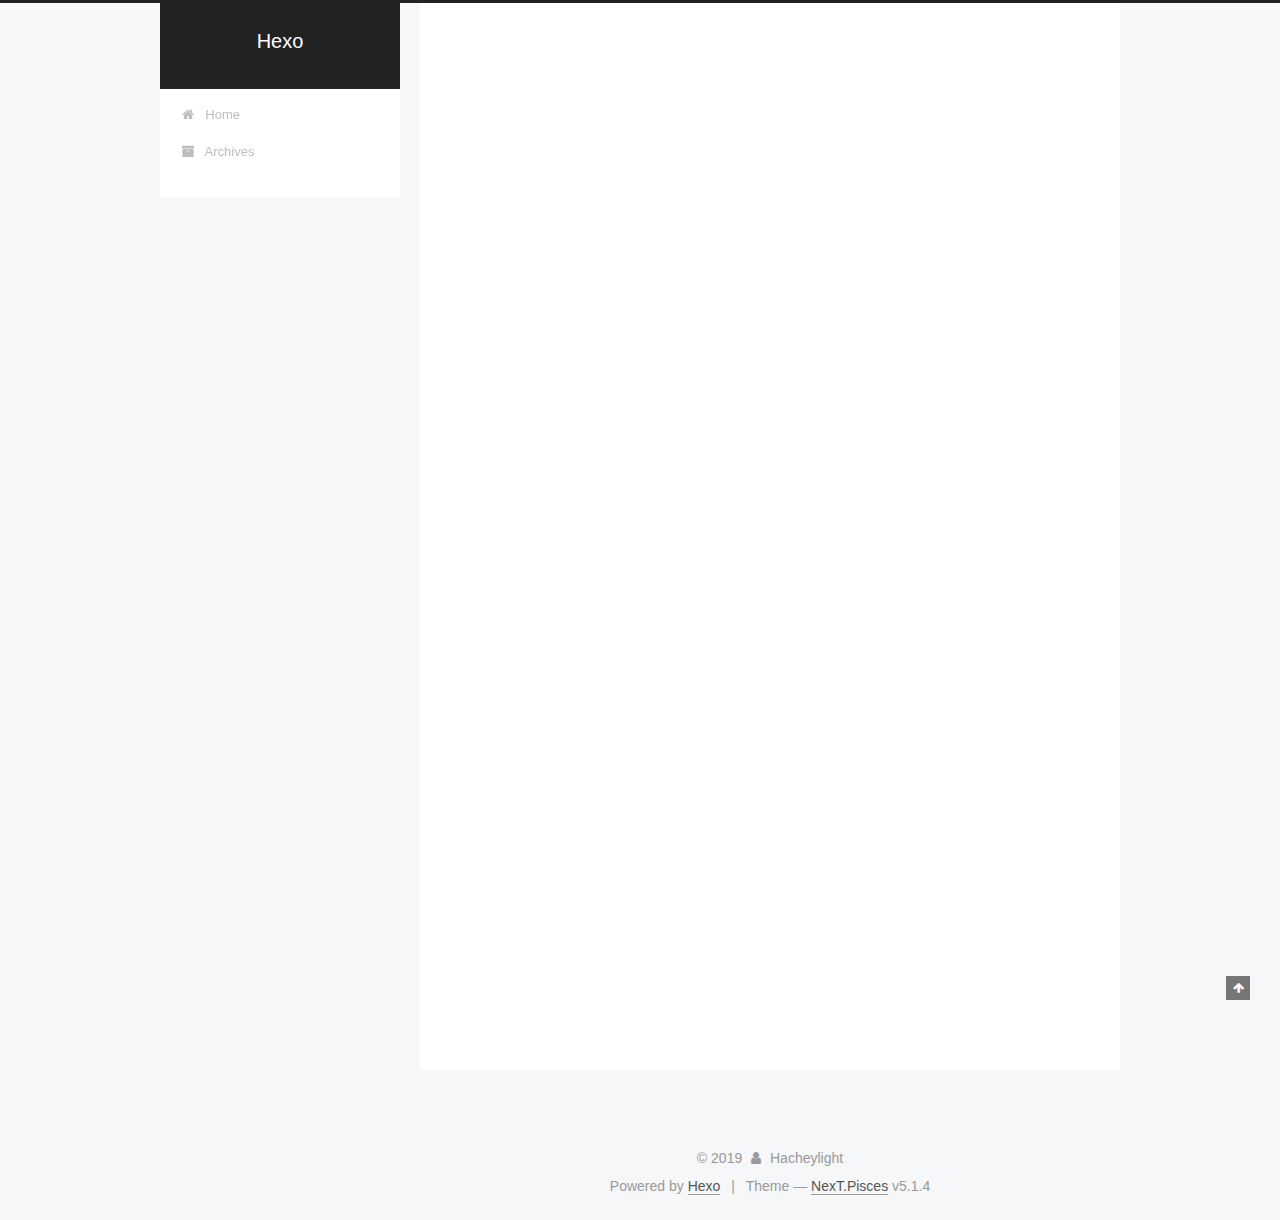
<file: index.html>
<!DOCTYPE html>



  


<html class="theme-next pisces use-motion" lang>
<head><meta name="generator" content="Hexo 3.9.0">
  <meta charset="UTF-8">
<meta http-equiv="X-UA-Compatible" content="IE=edge">
<meta name="viewport" content="width=device-width, initial-scale=1, maximum-scale=1">
<meta name="theme-color" content="#222">









<meta http-equiv="Cache-Control" content="no-transform">
<meta http-equiv="Cache-Control" content="no-siteapp">
















  
  
  <link href="/lib/fancybox/source/jquery.fancybox.css?v=2.1.5" rel="stylesheet" type="text/css">







<link href="/lib/font-awesome/css/font-awesome.min.css?v=4.6.2" rel="stylesheet" type="text/css">

<link href="/css/main.css?v=5.1.4" rel="stylesheet" type="text/css">


  <link rel="apple-touch-icon" sizes="180x180" href="/images/apple-touch-icon-next.png?v=5.1.4">


  <link rel="icon" type="image/png" sizes="32x32" href="/images/favicon-32x32-next.png?v=5.1.4">


  <link rel="icon" type="image/png" sizes="16x16" href="/images/favicon-16x16-next.png?v=5.1.4">


  <link rel="mask-icon" href="/images/logo.svg?v=5.1.4" color="#222">





  <meta name="keywords" content="Hexo, NexT">










<meta property="og:type" content="website">
<meta property="og:title" content="Hexo">
<meta property="og:url" content="http://yoursite.com/index.html">
<meta property="og:site_name" content="Hexo">
<meta property="og:locale" content="default">
<meta name="twitter:card" content="summary">
<meta name="twitter:title" content="Hexo">



<script type="text/javascript" id="hexo.configurations">
  var NexT = window.NexT || {};
  var CONFIG = {
    root: '/',
    scheme: 'Pisces',
    version: '5.1.4',
    sidebar: {"position":"left","display":"post","offset":12,"b2t":false,"scrollpercent":false,"onmobile":false},
    fancybox: true,
    tabs: true,
    motion: {"enable":true,"async":false,"transition":{"post_block":"fadeIn","post_header":"slideDownIn","post_body":"slideDownIn","coll_header":"slideLeftIn","sidebar":"slideUpIn"}},
    duoshuo: {
      userId: '0',
      author: 'Author'
    },
    algolia: {
      applicationID: '',
      apiKey: '',
      indexName: '',
      hits: {"per_page":10},
      labels: {"input_placeholder":"Search for Posts","hits_empty":"We didn't find any results for the search: ${query}","hits_stats":"${hits} results found in ${time} ms"}
    }
  };
</script>



  <link rel="canonical" href="http://yoursite.com/">





  <title>Hexo</title>
  








</head>

<body itemscope itemtype="http://schema.org/WebPage" lang="default">

  
  
    
  

  <div class="container sidebar-position-left 
  page-home">
    <div class="headband"></div>

    <header id="header" class="header" itemscope itemtype="http://schema.org/WPHeader">
      <div class="header-inner"><div class="site-brand-wrapper">
  <div class="site-meta ">
    

    <div class="custom-logo-site-title">
      <a href="/" class="brand" rel="start">
        <span class="logo-line-before"><i></i></span>
        <span class="site-title">Hexo</span>
        <span class="logo-line-after"><i></i></span>
      </a>
    </div>
      
        <p class="site-subtitle"></p>
      
  </div>

  <div class="site-nav-toggle">
    <button>
      <span class="btn-bar"></span>
      <span class="btn-bar"></span>
      <span class="btn-bar"></span>
    </button>
  </div>
</div>

<nav class="site-nav">
  

  
    <ul id="menu" class="menu">
      
        
        <li class="menu-item menu-item-home">
          <a href="/" rel="section">
            
              <i class="menu-item-icon fa fa-fw fa-home"></i> <br>
            
            Home
          </a>
        </li>
      
        
        <li class="menu-item menu-item-archives">
          <a href="/archives/" rel="section">
            
              <i class="menu-item-icon fa fa-fw fa-archive"></i> <br>
            
            Archives
          </a>
        </li>
      

      
    </ul>
  

  
</nav>



 </div>
    </header>

    <main id="main" class="main">
      <div class="main-inner">
        <div class="content-wrap">
          <div id="content" class="content">
            
  <section id="posts" class="posts-expand">
    
      

  

  
  
  

  <article class="post post-type-normal" itemscope itemtype="http://schema.org/Article">
  
  
  
  <div class="post-block">
    <link itemprop="mainEntityOfPage" href="http://yoursite.com/2019/07/15/hello-world/">

    <span hidden itemprop="author" itemscope itemtype="http://schema.org/Person">
      <meta itemprop="name" content="Hacheylight">
      <meta itemprop="description" content>
      <meta itemprop="image" content="/images/avatar.gif">
    </span>

    <span hidden itemprop="publisher" itemscope itemtype="http://schema.org/Organization">
      <meta itemprop="name" content="Hexo">
    </span>

    
      <header class="post-header">

        
        
          <h1 class="post-title" itemprop="name headline">
                
                <a class="post-title-link" href="/2019/07/15/hello-world/" itemprop="url">Hello World</a></h1>
        

        <div class="post-meta">
          <span class="post-time">
            
              <span class="post-meta-item-icon">
                <i class="fa fa-calendar-o"></i>
              </span>
              
                <span class="post-meta-item-text">Posted on</span>
              
              <time title="Post created" itemprop="dateCreated datePublished" datetime="2019-07-15T22:17:25+08:00">
                2019-07-15
              </time>
            

            

            
          </span>

          

          
            
          

          
          

          

          

          

        </div>
      </header>
    

    
    
    
    <div class="post-body" itemprop="articleBody">

      
      

      
        
          
            <p>Welcome to <a href="https://hexo.io/" target="_blank" rel="noopener">Hexo</a>! This is your very first post. Check <a href="https://hexo.io/docs/" target="_blank" rel="noopener">documentation</a> for more info. If you get any problems when using Hexo, you can find the answer in <a href="https://hexo.io/docs/troubleshooting.html" target="_blank" rel="noopener">troubleshooting</a> or you can ask me on <a href="https://github.com/hexojs/hexo/issues" target="_blank" rel="noopener">GitHub</a>.</p>
<h2 id="Quick-Start"><a href="#Quick-Start" class="headerlink" title="Quick Start"></a>Quick Start</h2><h3 id="Create-a-new-post"><a href="#Create-a-new-post" class="headerlink" title="Create a new post"></a>Create a new post</h3><figure class="highlight bash"><table><tr><td class="gutter"><pre><span class="line">1</span><br></pre></td><td class="code"><pre><span class="line">$ hexo new <span class="string">"My New Post"</span></span><br></pre></td></tr></table></figure>

<p>More info: <a href="https://hexo.io/docs/writing.html" target="_blank" rel="noopener">Writing</a></p>
<h3 id="Run-server"><a href="#Run-server" class="headerlink" title="Run server"></a>Run server</h3><figure class="highlight bash"><table><tr><td class="gutter"><pre><span class="line">1</span><br></pre></td><td class="code"><pre><span class="line">$ hexo server</span><br></pre></td></tr></table></figure>

<p>More info: <a href="https://hexo.io/docs/server.html" target="_blank" rel="noopener">Server</a></p>
<h3 id="Generate-static-files"><a href="#Generate-static-files" class="headerlink" title="Generate static files"></a>Generate static files</h3><figure class="highlight bash"><table><tr><td class="gutter"><pre><span class="line">1</span><br></pre></td><td class="code"><pre><span class="line">$ hexo generate</span><br></pre></td></tr></table></figure>

<p>More info: <a href="https://hexo.io/docs/generating.html" target="_blank" rel="noopener">Generating</a></p>
<h3 id="Deploy-to-remote-sites"><a href="#Deploy-to-remote-sites" class="headerlink" title="Deploy to remote sites"></a>Deploy to remote sites</h3><figure class="highlight bash"><table><tr><td class="gutter"><pre><span class="line">1</span><br></pre></td><td class="code"><pre><span class="line">$ hexo deploy</span><br></pre></td></tr></table></figure>

<p>More info: <a href="https://hexo.io/docs/deployment.html" target="_blank" rel="noopener">Deployment</a></p>

          
        
      
    </div>
    
    
    

    

    

    

    <footer class="post-footer">
      

      

      

      
      
        <div class="post-eof"></div>
      
    </footer>
  </div>
  
  
  
  </article>


    
  </section>

  


          </div>
          


          

        </div>
        
          
  
  <div class="sidebar-toggle">
    <div class="sidebar-toggle-line-wrap">
      <span class="sidebar-toggle-line sidebar-toggle-line-first"></span>
      <span class="sidebar-toggle-line sidebar-toggle-line-middle"></span>
      <span class="sidebar-toggle-line sidebar-toggle-line-last"></span>
    </div>
  </div>

  <aside id="sidebar" class="sidebar">
    
    <div class="sidebar-inner">

      

      

      <section class="site-overview-wrap sidebar-panel sidebar-panel-active">
        <div class="site-overview">
          <div class="site-author motion-element" itemprop="author" itemscope itemtype="http://schema.org/Person">
            
              <p class="site-author-name" itemprop="name">Hacheylight</p>
              <p class="site-description motion-element" itemprop="description"></p>
          </div>

          <nav class="site-state motion-element">

            
              <div class="site-state-item site-state-posts">
              
                <a href="/archives/">
              
                  <span class="site-state-item-count">1</span>
                  <span class="site-state-item-name">posts</span>
                </a>
              </div>
            

            

            

          </nav>

          

          

          
          

          
          

          

        </div>
      </section>

      

      

    </div>
  </aside>


        
      </div>
    </main>

    <footer id="footer" class="footer">
      <div class="footer-inner">
        <div class="copyright">&copy; <span itemprop="copyrightYear">2019</span>
  <span class="with-love">
    <i class="fa fa-user"></i>
  </span>
  <span class="author" itemprop="copyrightHolder">Hacheylight</span>

  
</div>


  <div class="powered-by">Powered by <a class="theme-link" target="_blank" href="https://hexo.io">Hexo</a></div>



  <span class="post-meta-divider">|</span>



  <div class="theme-info">Theme &mdash; <a class="theme-link" target="_blank" href="https://github.com/iissnan/hexo-theme-next">NexT.Pisces</a> v5.1.4</div>




        







        
      </div>
    </footer>

    
      <div class="back-to-top">
        <i class="fa fa-arrow-up"></i>
        
      </div>
    

    

  </div>

  

<script type="text/javascript">
  if (Object.prototype.toString.call(window.Promise) !== '[object Function]') {
    window.Promise = null;
  }
</script>









  












  
  
    <script type="text/javascript" src="/lib/jquery/index.js?v=2.1.3"></script>
  

  
  
    <script type="text/javascript" src="/lib/fastclick/lib/fastclick.min.js?v=1.0.6"></script>
  

  
  
    <script type="text/javascript" src="/lib/jquery_lazyload/jquery.lazyload.js?v=1.9.7"></script>
  

  
  
    <script type="text/javascript" src="/lib/velocity/velocity.min.js?v=1.2.1"></script>
  

  
  
    <script type="text/javascript" src="/lib/velocity/velocity.ui.min.js?v=1.2.1"></script>
  

  
  
    <script type="text/javascript" src="/lib/fancybox/source/jquery.fancybox.pack.js?v=2.1.5"></script>
  


  


  <script type="text/javascript" src="/js/src/utils.js?v=5.1.4"></script>

  <script type="text/javascript" src="/js/src/motion.js?v=5.1.4"></script>



  
  


  <script type="text/javascript" src="/js/src/affix.js?v=5.1.4"></script>

  <script type="text/javascript" src="/js/src/schemes/pisces.js?v=5.1.4"></script>



  

  


  <script type="text/javascript" src="/js/src/bootstrap.js?v=5.1.4"></script>



  


  




	





  





  












  





  

  

  

  
  

  

  

  

</body>
</html>
</file>
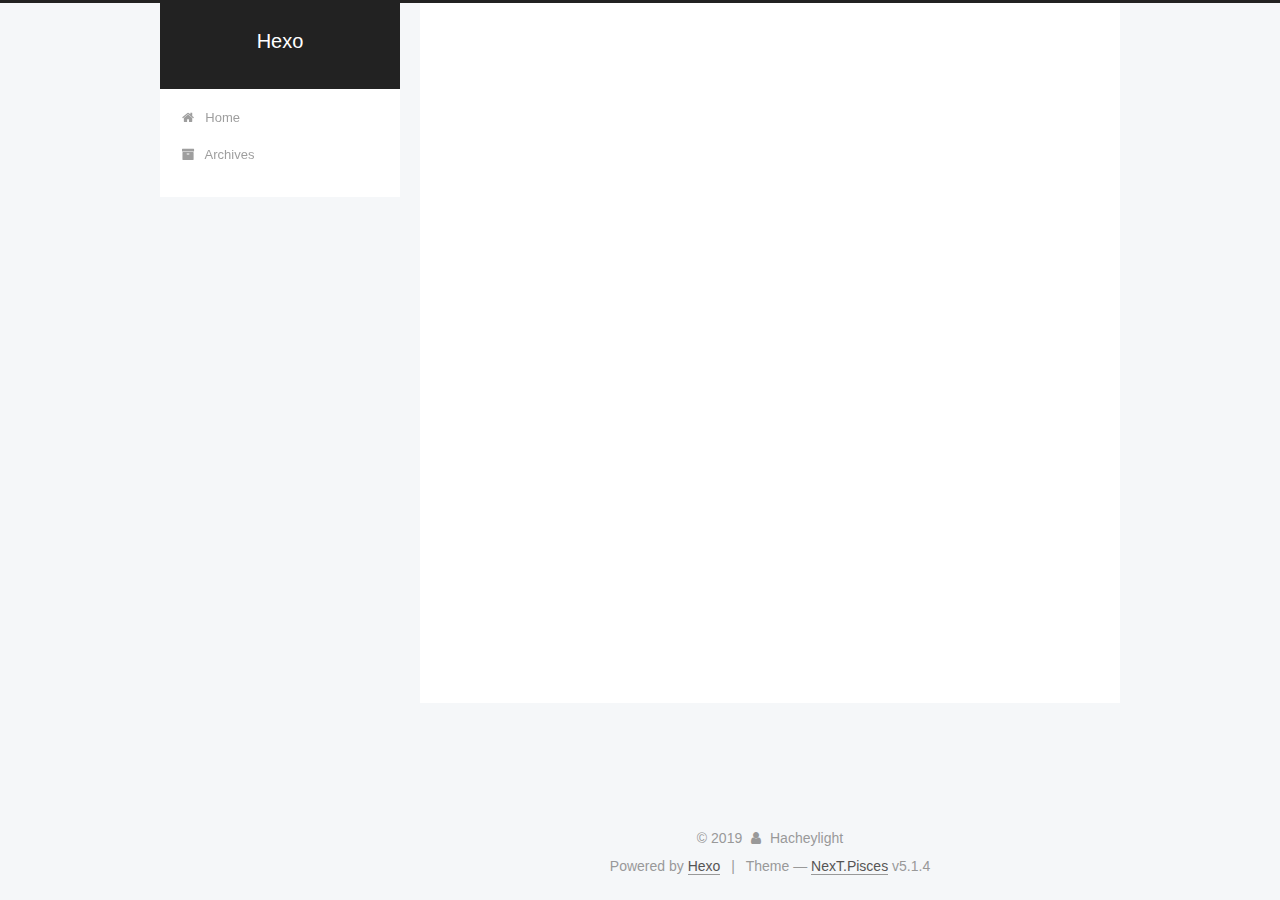
<file: archives/index.html>
<!DOCTYPE html>



  


<html class="theme-next pisces use-motion" lang>
<head><meta name="generator" content="Hexo 3.9.0">
  <meta charset="UTF-8">
<meta http-equiv="X-UA-Compatible" content="IE=edge">
<meta name="viewport" content="width=device-width, initial-scale=1, maximum-scale=1">
<meta name="theme-color" content="#222">









<meta http-equiv="Cache-Control" content="no-transform">
<meta http-equiv="Cache-Control" content="no-siteapp">
















  
  
  <link href="/lib/fancybox/source/jquery.fancybox.css?v=2.1.5" rel="stylesheet" type="text/css">







<link href="/lib/font-awesome/css/font-awesome.min.css?v=4.6.2" rel="stylesheet" type="text/css">

<link href="/css/main.css?v=5.1.4" rel="stylesheet" type="text/css">


  <link rel="apple-touch-icon" sizes="180x180" href="/images/apple-touch-icon-next.png?v=5.1.4">


  <link rel="icon" type="image/png" sizes="32x32" href="/images/favicon-32x32-next.png?v=5.1.4">


  <link rel="icon" type="image/png" sizes="16x16" href="/images/favicon-16x16-next.png?v=5.1.4">


  <link rel="mask-icon" href="/images/logo.svg?v=5.1.4" color="#222">





  <meta name="keywords" content="Hexo, NexT">










<meta property="og:type" content="website">
<meta property="og:title" content="Hexo">
<meta property="og:url" content="http://yoursite.com/archives/index.html">
<meta property="og:site_name" content="Hexo">
<meta property="og:locale" content="default">
<meta name="twitter:card" content="summary">
<meta name="twitter:title" content="Hexo">



<script type="text/javascript" id="hexo.configurations">
  var NexT = window.NexT || {};
  var CONFIG = {
    root: '/',
    scheme: 'Pisces',
    version: '5.1.4',
    sidebar: {"position":"left","display":"post","offset":12,"b2t":false,"scrollpercent":false,"onmobile":false},
    fancybox: true,
    tabs: true,
    motion: {"enable":true,"async":false,"transition":{"post_block":"fadeIn","post_header":"slideDownIn","post_body":"slideDownIn","coll_header":"slideLeftIn","sidebar":"slideUpIn"}},
    duoshuo: {
      userId: '0',
      author: 'Author'
    },
    algolia: {
      applicationID: '',
      apiKey: '',
      indexName: '',
      hits: {"per_page":10},
      labels: {"input_placeholder":"Search for Posts","hits_empty":"We didn't find any results for the search: ${query}","hits_stats":"${hits} results found in ${time} ms"}
    }
  };
</script>



  <link rel="canonical" href="http://yoursite.com/archives/">





  <title>Archive | Hexo</title>
  








</head>

<body itemscope itemtype="http://schema.org/WebPage" lang="default">

  
  
    
  

  <div class="container sidebar-position-left page-archive">
    <div class="headband"></div>

    <header id="header" class="header" itemscope itemtype="http://schema.org/WPHeader">
      <div class="header-inner"><div class="site-brand-wrapper">
  <div class="site-meta ">
    

    <div class="custom-logo-site-title">
      <a href="/" class="brand" rel="start">
        <span class="logo-line-before"><i></i></span>
        <span class="site-title">Hexo</span>
        <span class="logo-line-after"><i></i></span>
      </a>
    </div>
      
        <p class="site-subtitle"></p>
      
  </div>

  <div class="site-nav-toggle">
    <button>
      <span class="btn-bar"></span>
      <span class="btn-bar"></span>
      <span class="btn-bar"></span>
    </button>
  </div>
</div>

<nav class="site-nav">
  

  
    <ul id="menu" class="menu">
      
        
        <li class="menu-item menu-item-home">
          <a href="/" rel="section">
            
              <i class="menu-item-icon fa fa-fw fa-home"></i> <br>
            
            Home
          </a>
        </li>
      
        
        <li class="menu-item menu-item-archives">
          <a href="/archives/" rel="section">
            
              <i class="menu-item-icon fa fa-fw fa-archive"></i> <br>
            
            Archives
          </a>
        </li>
      

      
    </ul>
  

  
</nav>



 </div>
    </header>

    <main id="main" class="main">
      <div class="main-inner">
        <div class="content-wrap">
          <div id="content" class="content">
            

  
  
  
  <div class="post-block archive">
    <div id="posts" class="posts-collapse">
      <span class="archive-move-on"></span>

      <span class="archive-page-counter">
        
        
        
          
        
        Um..! 1 post. Keep on posting.
      </span>

      

        
        
        

        
          
          <div class="collection-title">
            <h1 class="archive-year" id="archive-year-2019">2019</h1>
          </div>
        
        

        

  <article class="post post-type-normal" itemscope itemtype="http://schema.org/Article">
    <header class="post-header">

      <h2 class="post-title">
        
            <a class="post-title-link" href="/2019/07/15/hello-world/" itemprop="url">
              
                <span itemprop="name">Hello World</span>
              
            </a>
        
      </h2>

      <div class="post-meta">
        <time class="post-time" itemprop="dateCreated" datetime="2019-07-15T22:17:25+08:00" content="2019-07-15">
          07-15
        </time>
      </div>

    </header>
  </article>



      

    </div>
  </div>
  
  
  

  



          </div>
          


          

        </div>
        
          
  
  <div class="sidebar-toggle">
    <div class="sidebar-toggle-line-wrap">
      <span class="sidebar-toggle-line sidebar-toggle-line-first"></span>
      <span class="sidebar-toggle-line sidebar-toggle-line-middle"></span>
      <span class="sidebar-toggle-line sidebar-toggle-line-last"></span>
    </div>
  </div>

  <aside id="sidebar" class="sidebar">
    
    <div class="sidebar-inner">

      

      

      <section class="site-overview-wrap sidebar-panel sidebar-panel-active">
        <div class="site-overview">
          <div class="site-author motion-element" itemprop="author" itemscope itemtype="http://schema.org/Person">
            
              <p class="site-author-name" itemprop="name">Hacheylight</p>
              <p class="site-description motion-element" itemprop="description"></p>
          </div>

          <nav class="site-state motion-element">

            
              <div class="site-state-item site-state-posts">
              
                <a href="/archives/">
              
                  <span class="site-state-item-count">1</span>
                  <span class="site-state-item-name">posts</span>
                </a>
              </div>
            

            

            

          </nav>

          

          

          
          

          
          

          

        </div>
      </section>

      

      

    </div>
  </aside>


        
      </div>
    </main>

    <footer id="footer" class="footer">
      <div class="footer-inner">
        <div class="copyright">&copy; <span itemprop="copyrightYear">2019</span>
  <span class="with-love">
    <i class="fa fa-user"></i>
  </span>
  <span class="author" itemprop="copyrightHolder">Hacheylight</span>

  
</div>


  <div class="powered-by">Powered by <a class="theme-link" target="_blank" href="https://hexo.io">Hexo</a></div>



  <span class="post-meta-divider">|</span>



  <div class="theme-info">Theme &mdash; <a class="theme-link" target="_blank" href="https://github.com/iissnan/hexo-theme-next">NexT.Pisces</a> v5.1.4</div>




        







        
      </div>
    </footer>

    
      <div class="back-to-top">
        <i class="fa fa-arrow-up"></i>
        
      </div>
    

    

  </div>

  

<script type="text/javascript">
  if (Object.prototype.toString.call(window.Promise) !== '[object Function]') {
    window.Promise = null;
  }
</script>









  












  
  
    <script type="text/javascript" src="/lib/jquery/index.js?v=2.1.3"></script>
  

  
  
    <script type="text/javascript" src="/lib/fastclick/lib/fastclick.min.js?v=1.0.6"></script>
  

  
  
    <script type="text/javascript" src="/lib/jquery_lazyload/jquery.lazyload.js?v=1.9.7"></script>
  

  
  
    <script type="text/javascript" src="/lib/velocity/velocity.min.js?v=1.2.1"></script>
  

  
  
    <script type="text/javascript" src="/lib/velocity/velocity.ui.min.js?v=1.2.1"></script>
  

  
  
    <script type="text/javascript" src="/lib/fancybox/source/jquery.fancybox.pack.js?v=2.1.5"></script>
  


  


  <script type="text/javascript" src="/js/src/utils.js?v=5.1.4"></script>

  <script type="text/javascript" src="/js/src/motion.js?v=5.1.4"></script>



  
  


  <script type="text/javascript" src="/js/src/affix.js?v=5.1.4"></script>

  <script type="text/javascript" src="/js/src/schemes/pisces.js?v=5.1.4"></script>



  

  


  <script type="text/javascript" src="/js/src/bootstrap.js?v=5.1.4"></script>



  


  




	





  





  












  





  

  

  

  
  

  

  

  

</body>
</html>
</file>
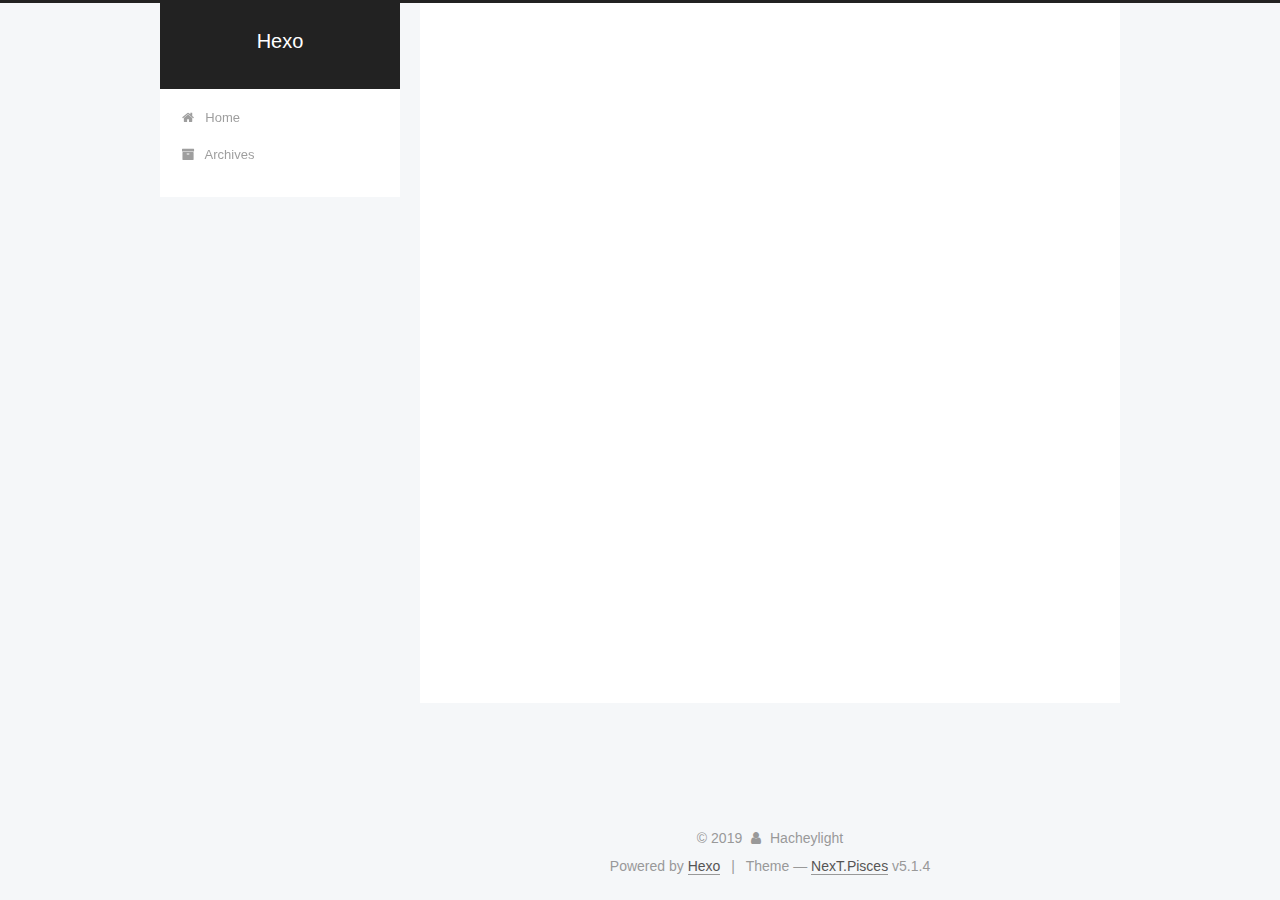
<file: categories/index.html>
<!DOCTYPE html>



  


<html class="theme-next pisces use-motion" lang>
<head><meta name="generator" content="Hexo 3.9.0">
  <meta charset="UTF-8">
<meta http-equiv="X-UA-Compatible" content="IE=edge">
<meta name="viewport" content="width=device-width, initial-scale=1, maximum-scale=1">
<meta name="theme-color" content="#222">









<meta http-equiv="Cache-Control" content="no-transform">
<meta http-equiv="Cache-Control" content="no-siteapp">
















  
  
  <link href="/lib/fancybox/source/jquery.fancybox.css?v=2.1.5" rel="stylesheet" type="text/css">







<link href="/lib/font-awesome/css/font-awesome.min.css?v=4.6.2" rel="stylesheet" type="text/css">

<link href="/css/main.css?v=5.1.4" rel="stylesheet" type="text/css">


  <link rel="apple-touch-icon" sizes="180x180" href="/images/apple-touch-icon-next.png?v=5.1.4">


  <link rel="icon" type="image/png" sizes="32x32" href="/images/favicon-32x32-next.png?v=5.1.4">


  <link rel="icon" type="image/png" sizes="16x16" href="/images/favicon-16x16-next.png?v=5.1.4">


  <link rel="mask-icon" href="/images/logo.svg?v=5.1.4" color="#222">





  <meta name="keywords" content="Hexo, NexT">










<meta property="og:type" content="website">
<meta property="og:title" content="分类">
<meta property="og:url" content="http://yoursite.com/categories/index.html">
<meta property="og:site_name" content="Hexo">
<meta property="og:locale" content="default">
<meta property="og:updated_time" content="2019-07-15T14:32:45.981Z">
<meta name="twitter:card" content="summary">
<meta name="twitter:title" content="分类">



<script type="text/javascript" id="hexo.configurations">
  var NexT = window.NexT || {};
  var CONFIG = {
    root: '/',
    scheme: 'Pisces',
    version: '5.1.4',
    sidebar: {"position":"left","display":"post","offset":12,"b2t":false,"scrollpercent":false,"onmobile":false},
    fancybox: true,
    tabs: true,
    motion: {"enable":true,"async":false,"transition":{"post_block":"fadeIn","post_header":"slideDownIn","post_body":"slideDownIn","coll_header":"slideLeftIn","sidebar":"slideUpIn"}},
    duoshuo: {
      userId: '0',
      author: 'Author'
    },
    algolia: {
      applicationID: '',
      apiKey: '',
      indexName: '',
      hits: {"per_page":10},
      labels: {"input_placeholder":"Search for Posts","hits_empty":"We didn't find any results for the search: ${query}","hits_stats":"${hits} results found in ${time} ms"}
    }
  };
</script>



  <link rel="canonical" href="http://yoursite.com/categories/">





  <title>分类 | Hexo</title>
  








</head>

<body itemscope itemtype="http://schema.org/WebPage" lang="default">

  
  
    
  

  <div class="container sidebar-position-left page-post-detail">
    <div class="headband"></div>

    <header id="header" class="header" itemscope itemtype="http://schema.org/WPHeader">
      <div class="header-inner"><div class="site-brand-wrapper">
  <div class="site-meta ">
    

    <div class="custom-logo-site-title">
      <a href="/" class="brand" rel="start">
        <span class="logo-line-before"><i></i></span>
        <span class="site-title">Hexo</span>
        <span class="logo-line-after"><i></i></span>
      </a>
    </div>
      
        <p class="site-subtitle"></p>
      
  </div>

  <div class="site-nav-toggle">
    <button>
      <span class="btn-bar"></span>
      <span class="btn-bar"></span>
      <span class="btn-bar"></span>
    </button>
  </div>
</div>

<nav class="site-nav">
  

  
    <ul id="menu" class="menu">
      
        
        <li class="menu-item menu-item-home">
          <a href="/" rel="section">
            
              <i class="menu-item-icon fa fa-fw fa-home"></i> <br>
            
            Home
          </a>
        </li>
      
        
        <li class="menu-item menu-item-archives">
          <a href="/archives/" rel="section">
            
              <i class="menu-item-icon fa fa-fw fa-archive"></i> <br>
            
            Archives
          </a>
        </li>
      

      
    </ul>
  

  
</nav>



 </div>
    </header>

    <main id="main" class="main">
      <div class="main-inner">
        <div class="content-wrap">
          <div id="content" class="content">
            

  <div id="posts" class="posts-expand">
    
    
    
    <div class="post-block page">
      <header class="post-header">

	<h1 class="post-title" itemprop="name headline">分类</h1>



</header>

      
      
      
      <div class="post-body">
        
        
          <div class="category-all-page">
            <div class="category-all-title">
                No categories
            </div>
            <div class="category-all">
              
            </div>
          </div>
        
      </div>
      
      
      
    </div>
    
    
    
  </div>


          </div>
          


          

        </div>
        
          
  
  <div class="sidebar-toggle">
    <div class="sidebar-toggle-line-wrap">
      <span class="sidebar-toggle-line sidebar-toggle-line-first"></span>
      <span class="sidebar-toggle-line sidebar-toggle-line-middle"></span>
      <span class="sidebar-toggle-line sidebar-toggle-line-last"></span>
    </div>
  </div>

  <aside id="sidebar" class="sidebar">
    
    <div class="sidebar-inner">

      

      

      <section class="site-overview-wrap sidebar-panel sidebar-panel-active">
        <div class="site-overview">
          <div class="site-author motion-element" itemprop="author" itemscope itemtype="http://schema.org/Person">
            
              <p class="site-author-name" itemprop="name">Hacheylight</p>
              <p class="site-description motion-element" itemprop="description"></p>
          </div>

          <nav class="site-state motion-element">

            
              <div class="site-state-item site-state-posts">
              
                <a href="/archives/">
              
                  <span class="site-state-item-count">1</span>
                  <span class="site-state-item-name">posts</span>
                </a>
              </div>
            

            

            

          </nav>

          

          

          
          

          
          

          

        </div>
      </section>

      

      

    </div>
  </aside>


        
      </div>
    </main>

    <footer id="footer" class="footer">
      <div class="footer-inner">
        <div class="copyright">&copy; <span itemprop="copyrightYear">2019</span>
  <span class="with-love">
    <i class="fa fa-user"></i>
  </span>
  <span class="author" itemprop="copyrightHolder">Hacheylight</span>

  
</div>


  <div class="powered-by">Powered by <a class="theme-link" target="_blank" href="https://hexo.io">Hexo</a></div>



  <span class="post-meta-divider">|</span>



  <div class="theme-info">Theme &mdash; <a class="theme-link" target="_blank" href="https://github.com/iissnan/hexo-theme-next">NexT.Pisces</a> v5.1.4</div>




        







        
      </div>
    </footer>

    
      <div class="back-to-top">
        <i class="fa fa-arrow-up"></i>
        
      </div>
    

    

  </div>

  

<script type="text/javascript">
  if (Object.prototype.toString.call(window.Promise) !== '[object Function]') {
    window.Promise = null;
  }
</script>









  












  
  
    <script type="text/javascript" src="/lib/jquery/index.js?v=2.1.3"></script>
  

  
  
    <script type="text/javascript" src="/lib/fastclick/lib/fastclick.min.js?v=1.0.6"></script>
  

  
  
    <script type="text/javascript" src="/lib/jquery_lazyload/jquery.lazyload.js?v=1.9.7"></script>
  

  
  
    <script type="text/javascript" src="/lib/velocity/velocity.min.js?v=1.2.1"></script>
  

  
  
    <script type="text/javascript" src="/lib/velocity/velocity.ui.min.js?v=1.2.1"></script>
  

  
  
    <script type="text/javascript" src="/lib/fancybox/source/jquery.fancybox.pack.js?v=2.1.5"></script>
  


  


  <script type="text/javascript" src="/js/src/utils.js?v=5.1.4"></script>

  <script type="text/javascript" src="/js/src/motion.js?v=5.1.4"></script>



  
  


  <script type="text/javascript" src="/js/src/affix.js?v=5.1.4"></script>

  <script type="text/javascript" src="/js/src/schemes/pisces.js?v=5.1.4"></script>



  
  <script type="text/javascript" src="/js/src/scrollspy.js?v=5.1.4"></script>
<script type="text/javascript" src="/js/src/post-details.js?v=5.1.4"></script>



  


  <script type="text/javascript" src="/js/src/bootstrap.js?v=5.1.4"></script>



  


  




	





  





  












  





  

  

  

  
  

  

  

  

</body>
</html>
</file>
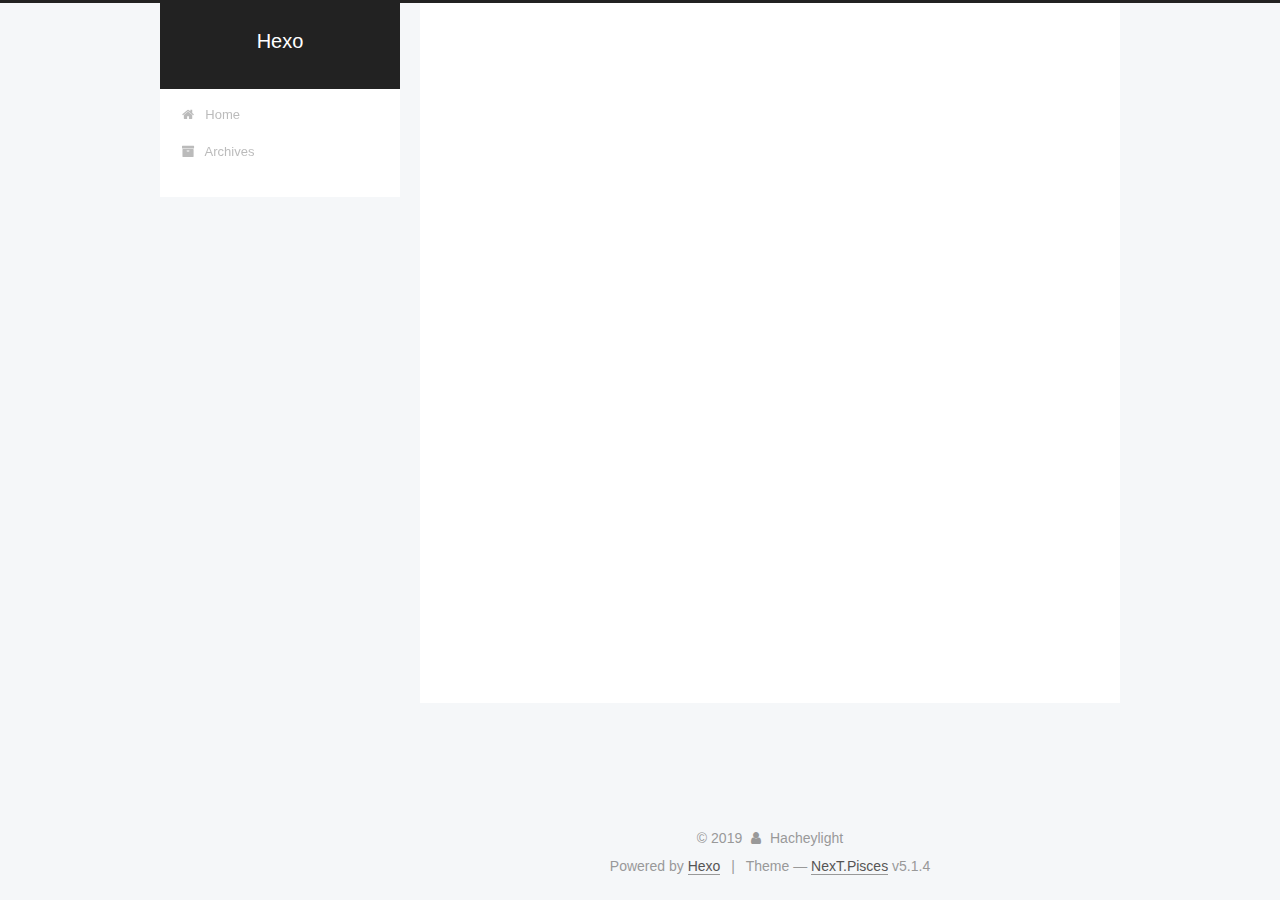
<file: tags/index.html>
<!DOCTYPE html>



  


<html class="theme-next pisces use-motion" lang>
<head><meta name="generator" content="Hexo 3.9.0">
  <meta charset="UTF-8">
<meta http-equiv="X-UA-Compatible" content="IE=edge">
<meta name="viewport" content="width=device-width, initial-scale=1, maximum-scale=1">
<meta name="theme-color" content="#222">









<meta http-equiv="Cache-Control" content="no-transform">
<meta http-equiv="Cache-Control" content="no-siteapp">
















  
  
  <link href="/lib/fancybox/source/jquery.fancybox.css?v=2.1.5" rel="stylesheet" type="text/css">







<link href="/lib/font-awesome/css/font-awesome.min.css?v=4.6.2" rel="stylesheet" type="text/css">

<link href="/css/main.css?v=5.1.4" rel="stylesheet" type="text/css">


  <link rel="apple-touch-icon" sizes="180x180" href="/images/apple-touch-icon-next.png?v=5.1.4">


  <link rel="icon" type="image/png" sizes="32x32" href="/images/favicon-32x32-next.png?v=5.1.4">


  <link rel="icon" type="image/png" sizes="16x16" href="/images/favicon-16x16-next.png?v=5.1.4">


  <link rel="mask-icon" href="/images/logo.svg?v=5.1.4" color="#222">





  <meta name="keywords" content="Hexo, NexT">










<meta property="og:type" content="website">
<meta property="og:title" content="分类">
<meta property="og:url" content="http://yoursite.com/tags/index.html">
<meta property="og:site_name" content="Hexo">
<meta property="og:locale" content="default">
<meta property="og:updated_time" content="2019-07-15T14:34:31.060Z">
<meta name="twitter:card" content="summary">
<meta name="twitter:title" content="分类">



<script type="text/javascript" id="hexo.configurations">
  var NexT = window.NexT || {};
  var CONFIG = {
    root: '/',
    scheme: 'Pisces',
    version: '5.1.4',
    sidebar: {"position":"left","display":"post","offset":12,"b2t":false,"scrollpercent":false,"onmobile":false},
    fancybox: true,
    tabs: true,
    motion: {"enable":true,"async":false,"transition":{"post_block":"fadeIn","post_header":"slideDownIn","post_body":"slideDownIn","coll_header":"slideLeftIn","sidebar":"slideUpIn"}},
    duoshuo: {
      userId: '0',
      author: 'Author'
    },
    algolia: {
      applicationID: '',
      apiKey: '',
      indexName: '',
      hits: {"per_page":10},
      labels: {"input_placeholder":"Search for Posts","hits_empty":"We didn't find any results for the search: ${query}","hits_stats":"${hits} results found in ${time} ms"}
    }
  };
</script>



  <link rel="canonical" href="http://yoursite.com/tags/">





  <title>分类 | Hexo</title>
  








</head>

<body itemscope itemtype="http://schema.org/WebPage" lang="default">

  
  
    
  

  <div class="container sidebar-position-left page-post-detail">
    <div class="headband"></div>

    <header id="header" class="header" itemscope itemtype="http://schema.org/WPHeader">
      <div class="header-inner"><div class="site-brand-wrapper">
  <div class="site-meta ">
    

    <div class="custom-logo-site-title">
      <a href="/" class="brand" rel="start">
        <span class="logo-line-before"><i></i></span>
        <span class="site-title">Hexo</span>
        <span class="logo-line-after"><i></i></span>
      </a>
    </div>
      
        <p class="site-subtitle"></p>
      
  </div>

  <div class="site-nav-toggle">
    <button>
      <span class="btn-bar"></span>
      <span class="btn-bar"></span>
      <span class="btn-bar"></span>
    </button>
  </div>
</div>

<nav class="site-nav">
  

  
    <ul id="menu" class="menu">
      
        
        <li class="menu-item menu-item-home">
          <a href="/" rel="section">
            
              <i class="menu-item-icon fa fa-fw fa-home"></i> <br>
            
            Home
          </a>
        </li>
      
        
        <li class="menu-item menu-item-archives">
          <a href="/archives/" rel="section">
            
              <i class="menu-item-icon fa fa-fw fa-archive"></i> <br>
            
            Archives
          </a>
        </li>
      

      
    </ul>
  

  
</nav>



 </div>
    </header>

    <main id="main" class="main">
      <div class="main-inner">
        <div class="content-wrap">
          <div id="content" class="content">
            

  <div id="posts" class="posts-expand">
    
    
    
    <div class="post-block page">
      <header class="post-header">

	<h1 class="post-title" itemprop="name headline">分类</h1>



</header>

      
      
      
      <div class="post-body">
        
        
          <div class="category-all-page">
            <div class="category-all-title">
                No categories
            </div>
            <div class="category-all">
              
            </div>
          </div>
        
      </div>
      
      
      
    </div>
    
    
    
  </div>


          </div>
          


          

        </div>
        
          
  
  <div class="sidebar-toggle">
    <div class="sidebar-toggle-line-wrap">
      <span class="sidebar-toggle-line sidebar-toggle-line-first"></span>
      <span class="sidebar-toggle-line sidebar-toggle-line-middle"></span>
      <span class="sidebar-toggle-line sidebar-toggle-line-last"></span>
    </div>
  </div>

  <aside id="sidebar" class="sidebar">
    
    <div class="sidebar-inner">

      

      

      <section class="site-overview-wrap sidebar-panel sidebar-panel-active">
        <div class="site-overview">
          <div class="site-author motion-element" itemprop="author" itemscope itemtype="http://schema.org/Person">
            
              <p class="site-author-name" itemprop="name">Hacheylight</p>
              <p class="site-description motion-element" itemprop="description"></p>
          </div>

          <nav class="site-state motion-element">

            
              <div class="site-state-item site-state-posts">
              
                <a href="/archives/">
              
                  <span class="site-state-item-count">1</span>
                  <span class="site-state-item-name">posts</span>
                </a>
              </div>
            

            

            

          </nav>

          

          

          
          

          
          

          

        </div>
      </section>

      

      

    </div>
  </aside>


        
      </div>
    </main>

    <footer id="footer" class="footer">
      <div class="footer-inner">
        <div class="copyright">&copy; <span itemprop="copyrightYear">2019</span>
  <span class="with-love">
    <i class="fa fa-user"></i>
  </span>
  <span class="author" itemprop="copyrightHolder">Hacheylight</span>

  
</div>


  <div class="powered-by">Powered by <a class="theme-link" target="_blank" href="https://hexo.io">Hexo</a></div>



  <span class="post-meta-divider">|</span>



  <div class="theme-info">Theme &mdash; <a class="theme-link" target="_blank" href="https://github.com/iissnan/hexo-theme-next">NexT.Pisces</a> v5.1.4</div>




        







        
      </div>
    </footer>

    
      <div class="back-to-top">
        <i class="fa fa-arrow-up"></i>
        
      </div>
    

    

  </div>

  

<script type="text/javascript">
  if (Object.prototype.toString.call(window.Promise) !== '[object Function]') {
    window.Promise = null;
  }
</script>









  












  
  
    <script type="text/javascript" src="/lib/jquery/index.js?v=2.1.3"></script>
  

  
  
    <script type="text/javascript" src="/lib/fastclick/lib/fastclick.min.js?v=1.0.6"></script>
  

  
  
    <script type="text/javascript" src="/lib/jquery_lazyload/jquery.lazyload.js?v=1.9.7"></script>
  

  
  
    <script type="text/javascript" src="/lib/velocity/velocity.min.js?v=1.2.1"></script>
  

  
  
    <script type="text/javascript" src="/lib/velocity/velocity.ui.min.js?v=1.2.1"></script>
  

  
  
    <script type="text/javascript" src="/lib/fancybox/source/jquery.fancybox.pack.js?v=2.1.5"></script>
  


  


  <script type="text/javascript" src="/js/src/utils.js?v=5.1.4"></script>

  <script type="text/javascript" src="/js/src/motion.js?v=5.1.4"></script>



  
  


  <script type="text/javascript" src="/js/src/affix.js?v=5.1.4"></script>

  <script type="text/javascript" src="/js/src/schemes/pisces.js?v=5.1.4"></script>



  
  <script type="text/javascript" src="/js/src/scrollspy.js?v=5.1.4"></script>
<script type="text/javascript" src="/js/src/post-details.js?v=5.1.4"></script>



  


  <script type="text/javascript" src="/js/src/bootstrap.js?v=5.1.4"></script>



  


  




	





  





  












  





  

  

  

  
  

  

  

  

</body>
</html>
</file>
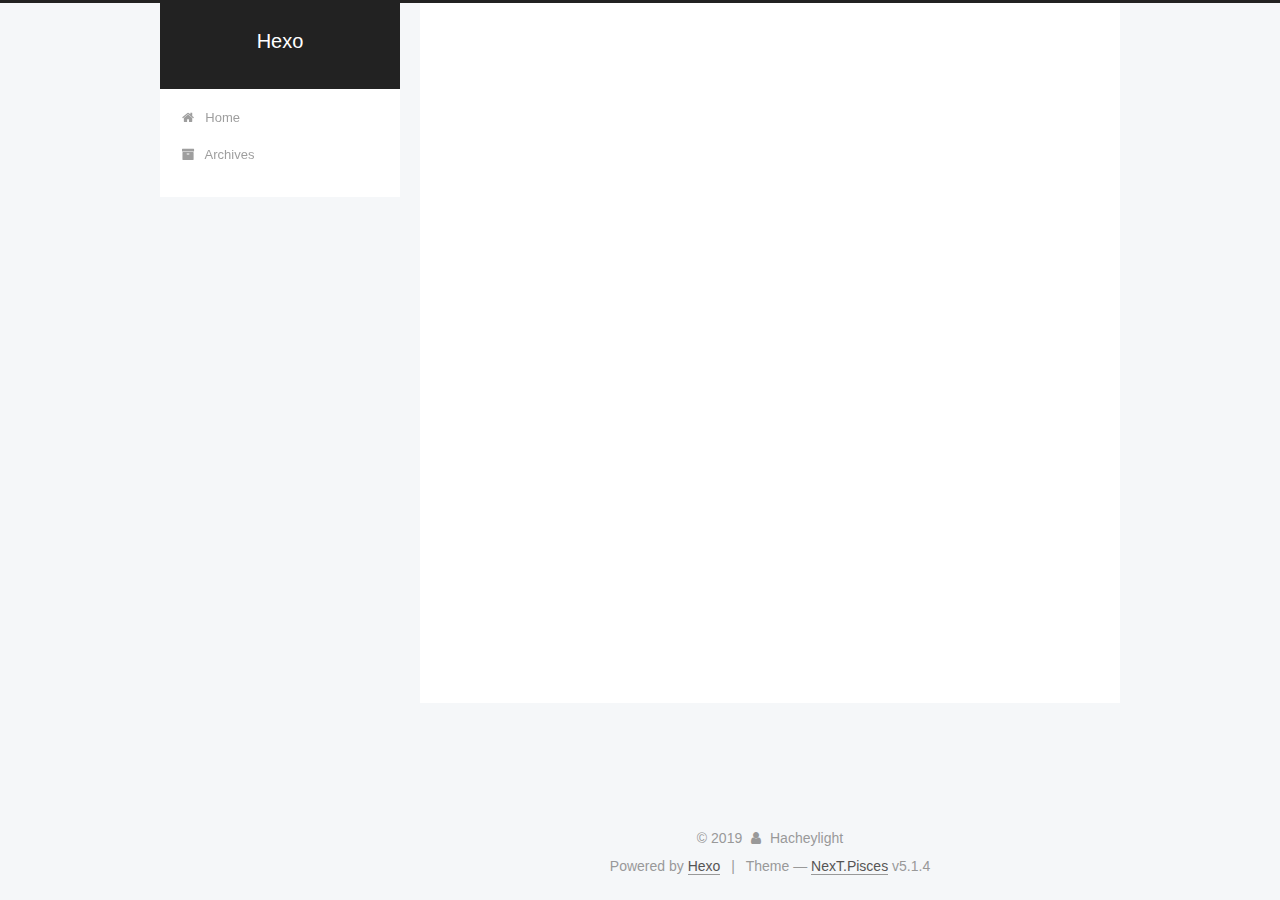
<file: archives/2019/index.html>
<!DOCTYPE html>



  


<html class="theme-next pisces use-motion" lang>
<head><meta name="generator" content="Hexo 3.9.0">
  <meta charset="UTF-8">
<meta http-equiv="X-UA-Compatible" content="IE=edge">
<meta name="viewport" content="width=device-width, initial-scale=1, maximum-scale=1">
<meta name="theme-color" content="#222">









<meta http-equiv="Cache-Control" content="no-transform">
<meta http-equiv="Cache-Control" content="no-siteapp">
















  
  
  <link href="/lib/fancybox/source/jquery.fancybox.css?v=2.1.5" rel="stylesheet" type="text/css">







<link href="/lib/font-awesome/css/font-awesome.min.css?v=4.6.2" rel="stylesheet" type="text/css">

<link href="/css/main.css?v=5.1.4" rel="stylesheet" type="text/css">


  <link rel="apple-touch-icon" sizes="180x180" href="/images/apple-touch-icon-next.png?v=5.1.4">


  <link rel="icon" type="image/png" sizes="32x32" href="/images/favicon-32x32-next.png?v=5.1.4">


  <link rel="icon" type="image/png" sizes="16x16" href="/images/favicon-16x16-next.png?v=5.1.4">


  <link rel="mask-icon" href="/images/logo.svg?v=5.1.4" color="#222">





  <meta name="keywords" content="Hexo, NexT">










<meta property="og:type" content="website">
<meta property="og:title" content="Hexo">
<meta property="og:url" content="http://yoursite.com/archives/2019/index.html">
<meta property="og:site_name" content="Hexo">
<meta property="og:locale" content="default">
<meta name="twitter:card" content="summary">
<meta name="twitter:title" content="Hexo">



<script type="text/javascript" id="hexo.configurations">
  var NexT = window.NexT || {};
  var CONFIG = {
    root: '/',
    scheme: 'Pisces',
    version: '5.1.4',
    sidebar: {"position":"left","display":"post","offset":12,"b2t":false,"scrollpercent":false,"onmobile":false},
    fancybox: true,
    tabs: true,
    motion: {"enable":true,"async":false,"transition":{"post_block":"fadeIn","post_header":"slideDownIn","post_body":"slideDownIn","coll_header":"slideLeftIn","sidebar":"slideUpIn"}},
    duoshuo: {
      userId: '0',
      author: 'Author'
    },
    algolia: {
      applicationID: '',
      apiKey: '',
      indexName: '',
      hits: {"per_page":10},
      labels: {"input_placeholder":"Search for Posts","hits_empty":"We didn't find any results for the search: ${query}","hits_stats":"${hits} results found in ${time} ms"}
    }
  };
</script>



  <link rel="canonical" href="http://yoursite.com/archives/2019/">





  <title>Archive | Hexo</title>
  








</head>

<body itemscope itemtype="http://schema.org/WebPage" lang="default">

  
  
    
  

  <div class="container sidebar-position-left page-archive">
    <div class="headband"></div>

    <header id="header" class="header" itemscope itemtype="http://schema.org/WPHeader">
      <div class="header-inner"><div class="site-brand-wrapper">
  <div class="site-meta ">
    

    <div class="custom-logo-site-title">
      <a href="/" class="brand" rel="start">
        <span class="logo-line-before"><i></i></span>
        <span class="site-title">Hexo</span>
        <span class="logo-line-after"><i></i></span>
      </a>
    </div>
      
        <p class="site-subtitle"></p>
      
  </div>

  <div class="site-nav-toggle">
    <button>
      <span class="btn-bar"></span>
      <span class="btn-bar"></span>
      <span class="btn-bar"></span>
    </button>
  </div>
</div>

<nav class="site-nav">
  

  
    <ul id="menu" class="menu">
      
        
        <li class="menu-item menu-item-home">
          <a href="/" rel="section">
            
              <i class="menu-item-icon fa fa-fw fa-home"></i> <br>
            
            Home
          </a>
        </li>
      
        
        <li class="menu-item menu-item-archives">
          <a href="/archives/" rel="section">
            
              <i class="menu-item-icon fa fa-fw fa-archive"></i> <br>
            
            Archives
          </a>
        </li>
      

      
    </ul>
  

  
</nav>



 </div>
    </header>

    <main id="main" class="main">
      <div class="main-inner">
        <div class="content-wrap">
          <div id="content" class="content">
            

  
  
  
  <div class="post-block archive">
    <div id="posts" class="posts-collapse">
      <span class="archive-move-on"></span>

      <span class="archive-page-counter">
        
        
        
          
        
        Um..! 1 post. Keep on posting.
      </span>

      

        
        
        

        
          
          <div class="collection-title">
            <h1 class="archive-year" id="archive-year-2019">2019</h1>
          </div>
        
        

        

  <article class="post post-type-normal" itemscope itemtype="http://schema.org/Article">
    <header class="post-header">

      <h2 class="post-title">
        
            <a class="post-title-link" href="/2019/07/15/hello-world/" itemprop="url">
              
                <span itemprop="name">Hello World</span>
              
            </a>
        
      </h2>

      <div class="post-meta">
        <time class="post-time" itemprop="dateCreated" datetime="2019-07-15T22:17:25+08:00" content="2019-07-15">
          07-15
        </time>
      </div>

    </header>
  </article>



      

    </div>
  </div>
  
  
  

  



          </div>
          


          

        </div>
        
          
  
  <div class="sidebar-toggle">
    <div class="sidebar-toggle-line-wrap">
      <span class="sidebar-toggle-line sidebar-toggle-line-first"></span>
      <span class="sidebar-toggle-line sidebar-toggle-line-middle"></span>
      <span class="sidebar-toggle-line sidebar-toggle-line-last"></span>
    </div>
  </div>

  <aside id="sidebar" class="sidebar">
    
    <div class="sidebar-inner">

      

      

      <section class="site-overview-wrap sidebar-panel sidebar-panel-active">
        <div class="site-overview">
          <div class="site-author motion-element" itemprop="author" itemscope itemtype="http://schema.org/Person">
            
              <p class="site-author-name" itemprop="name">Hacheylight</p>
              <p class="site-description motion-element" itemprop="description"></p>
          </div>

          <nav class="site-state motion-element">

            
              <div class="site-state-item site-state-posts">
              
                <a href="/archives/">
              
                  <span class="site-state-item-count">1</span>
                  <span class="site-state-item-name">posts</span>
                </a>
              </div>
            

            

            

          </nav>

          

          

          
          

          
          

          

        </div>
      </section>

      

      

    </div>
  </aside>


        
      </div>
    </main>

    <footer id="footer" class="footer">
      <div class="footer-inner">
        <div class="copyright">&copy; <span itemprop="copyrightYear">2019</span>
  <span class="with-love">
    <i class="fa fa-user"></i>
  </span>
  <span class="author" itemprop="copyrightHolder">Hacheylight</span>

  
</div>


  <div class="powered-by">Powered by <a class="theme-link" target="_blank" href="https://hexo.io">Hexo</a></div>



  <span class="post-meta-divider">|</span>



  <div class="theme-info">Theme &mdash; <a class="theme-link" target="_blank" href="https://github.com/iissnan/hexo-theme-next">NexT.Pisces</a> v5.1.4</div>




        







        
      </div>
    </footer>

    
      <div class="back-to-top">
        <i class="fa fa-arrow-up"></i>
        
      </div>
    

    

  </div>

  

<script type="text/javascript">
  if (Object.prototype.toString.call(window.Promise) !== '[object Function]') {
    window.Promise = null;
  }
</script>









  












  
  
    <script type="text/javascript" src="/lib/jquery/index.js?v=2.1.3"></script>
  

  
  
    <script type="text/javascript" src="/lib/fastclick/lib/fastclick.min.js?v=1.0.6"></script>
  

  
  
    <script type="text/javascript" src="/lib/jquery_lazyload/jquery.lazyload.js?v=1.9.7"></script>
  

  
  
    <script type="text/javascript" src="/lib/velocity/velocity.min.js?v=1.2.1"></script>
  

  
  
    <script type="text/javascript" src="/lib/velocity/velocity.ui.min.js?v=1.2.1"></script>
  

  
  
    <script type="text/javascript" src="/lib/fancybox/source/jquery.fancybox.pack.js?v=2.1.5"></script>
  


  


  <script type="text/javascript" src="/js/src/utils.js?v=5.1.4"></script>

  <script type="text/javascript" src="/js/src/motion.js?v=5.1.4"></script>



  
  


  <script type="text/javascript" src="/js/src/affix.js?v=5.1.4"></script>

  <script type="text/javascript" src="/js/src/schemes/pisces.js?v=5.1.4"></script>



  

  


  <script type="text/javascript" src="/js/src/bootstrap.js?v=5.1.4"></script>



  


  




	





  





  












  





  

  

  

  
  

  

  

  

</body>
</html>
</file>
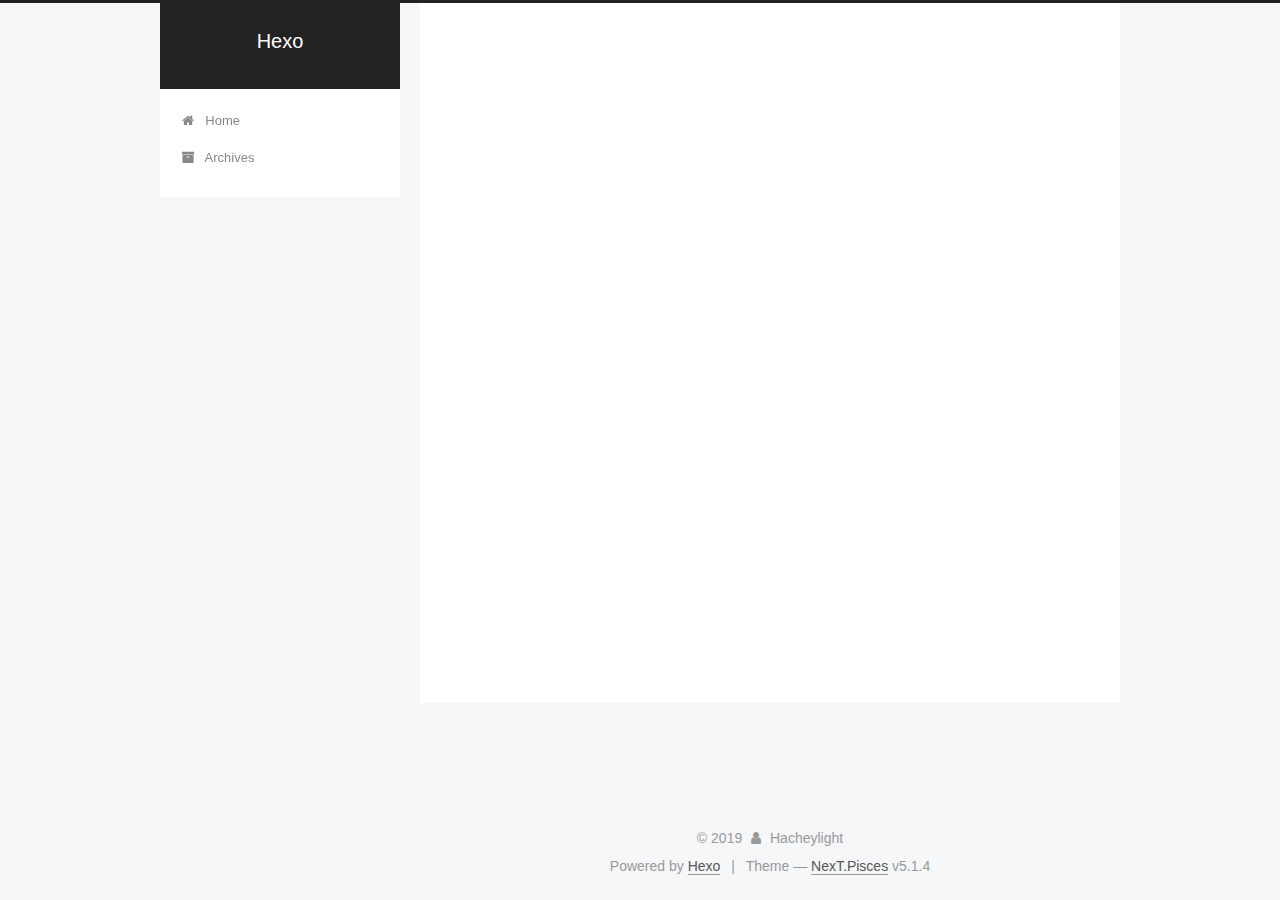
<file: archives/2019/07/index.html>
<!DOCTYPE html>



  


<html class="theme-next pisces use-motion" lang>
<head><meta name="generator" content="Hexo 3.9.0">
  <meta charset="UTF-8">
<meta http-equiv="X-UA-Compatible" content="IE=edge">
<meta name="viewport" content="width=device-width, initial-scale=1, maximum-scale=1">
<meta name="theme-color" content="#222">









<meta http-equiv="Cache-Control" content="no-transform">
<meta http-equiv="Cache-Control" content="no-siteapp">
















  
  
  <link href="/lib/fancybox/source/jquery.fancybox.css?v=2.1.5" rel="stylesheet" type="text/css">







<link href="/lib/font-awesome/css/font-awesome.min.css?v=4.6.2" rel="stylesheet" type="text/css">

<link href="/css/main.css?v=5.1.4" rel="stylesheet" type="text/css">


  <link rel="apple-touch-icon" sizes="180x180" href="/images/apple-touch-icon-next.png?v=5.1.4">


  <link rel="icon" type="image/png" sizes="32x32" href="/images/favicon-32x32-next.png?v=5.1.4">


  <link rel="icon" type="image/png" sizes="16x16" href="/images/favicon-16x16-next.png?v=5.1.4">


  <link rel="mask-icon" href="/images/logo.svg?v=5.1.4" color="#222">





  <meta name="keywords" content="Hexo, NexT">










<meta property="og:type" content="website">
<meta property="og:title" content="Hexo">
<meta property="og:url" content="http://yoursite.com/archives/2019/07/index.html">
<meta property="og:site_name" content="Hexo">
<meta property="og:locale" content="default">
<meta name="twitter:card" content="summary">
<meta name="twitter:title" content="Hexo">



<script type="text/javascript" id="hexo.configurations">
  var NexT = window.NexT || {};
  var CONFIG = {
    root: '/',
    scheme: 'Pisces',
    version: '5.1.4',
    sidebar: {"position":"left","display":"post","offset":12,"b2t":false,"scrollpercent":false,"onmobile":false},
    fancybox: true,
    tabs: true,
    motion: {"enable":true,"async":false,"transition":{"post_block":"fadeIn","post_header":"slideDownIn","post_body":"slideDownIn","coll_header":"slideLeftIn","sidebar":"slideUpIn"}},
    duoshuo: {
      userId: '0',
      author: 'Author'
    },
    algolia: {
      applicationID: '',
      apiKey: '',
      indexName: '',
      hits: {"per_page":10},
      labels: {"input_placeholder":"Search for Posts","hits_empty":"We didn't find any results for the search: ${query}","hits_stats":"${hits} results found in ${time} ms"}
    }
  };
</script>



  <link rel="canonical" href="http://yoursite.com/archives/2019/07/">





  <title>Archive | Hexo</title>
  








</head>

<body itemscope itemtype="http://schema.org/WebPage" lang="default">

  
  
    
  

  <div class="container sidebar-position-left page-archive">
    <div class="headband"></div>

    <header id="header" class="header" itemscope itemtype="http://schema.org/WPHeader">
      <div class="header-inner"><div class="site-brand-wrapper">
  <div class="site-meta ">
    

    <div class="custom-logo-site-title">
      <a href="/" class="brand" rel="start">
        <span class="logo-line-before"><i></i></span>
        <span class="site-title">Hexo</span>
        <span class="logo-line-after"><i></i></span>
      </a>
    </div>
      
        <p class="site-subtitle"></p>
      
  </div>

  <div class="site-nav-toggle">
    <button>
      <span class="btn-bar"></span>
      <span class="btn-bar"></span>
      <span class="btn-bar"></span>
    </button>
  </div>
</div>

<nav class="site-nav">
  

  
    <ul id="menu" class="menu">
      
        
        <li class="menu-item menu-item-home">
          <a href="/" rel="section">
            
              <i class="menu-item-icon fa fa-fw fa-home"></i> <br>
            
            Home
          </a>
        </li>
      
        
        <li class="menu-item menu-item-archives">
          <a href="/archives/" rel="section">
            
              <i class="menu-item-icon fa fa-fw fa-archive"></i> <br>
            
            Archives
          </a>
        </li>
      

      
    </ul>
  

  
</nav>



 </div>
    </header>

    <main id="main" class="main">
      <div class="main-inner">
        <div class="content-wrap">
          <div id="content" class="content">
            

  
  
  
  <div class="post-block archive">
    <div id="posts" class="posts-collapse">
      <span class="archive-move-on"></span>

      <span class="archive-page-counter">
        
        
        
          
        
        Um..! 1 post. Keep on posting.
      </span>

      

        
        
        

        
          
          <div class="collection-title">
            <h1 class="archive-year" id="archive-year-2019">2019</h1>
          </div>
        
        

        

  <article class="post post-type-normal" itemscope itemtype="http://schema.org/Article">
    <header class="post-header">

      <h2 class="post-title">
        
            <a class="post-title-link" href="/2019/07/15/hello-world/" itemprop="url">
              
                <span itemprop="name">Hello World</span>
              
            </a>
        
      </h2>

      <div class="post-meta">
        <time class="post-time" itemprop="dateCreated" datetime="2019-07-15T22:17:25+08:00" content="2019-07-15">
          07-15
        </time>
      </div>

    </header>
  </article>



      

    </div>
  </div>
  
  
  

  



          </div>
          


          

        </div>
        
          
  
  <div class="sidebar-toggle">
    <div class="sidebar-toggle-line-wrap">
      <span class="sidebar-toggle-line sidebar-toggle-line-first"></span>
      <span class="sidebar-toggle-line sidebar-toggle-line-middle"></span>
      <span class="sidebar-toggle-line sidebar-toggle-line-last"></span>
    </div>
  </div>

  <aside id="sidebar" class="sidebar">
    
    <div class="sidebar-inner">

      

      

      <section class="site-overview-wrap sidebar-panel sidebar-panel-active">
        <div class="site-overview">
          <div class="site-author motion-element" itemprop="author" itemscope itemtype="http://schema.org/Person">
            
              <p class="site-author-name" itemprop="name">Hacheylight</p>
              <p class="site-description motion-element" itemprop="description"></p>
          </div>

          <nav class="site-state motion-element">

            
              <div class="site-state-item site-state-posts">
              
                <a href="/archives/">
              
                  <span class="site-state-item-count">1</span>
                  <span class="site-state-item-name">posts</span>
                </a>
              </div>
            

            

            

          </nav>

          

          

          
          

          
          

          

        </div>
      </section>

      

      

    </div>
  </aside>


        
      </div>
    </main>

    <footer id="footer" class="footer">
      <div class="footer-inner">
        <div class="copyright">&copy; <span itemprop="copyrightYear">2019</span>
  <span class="with-love">
    <i class="fa fa-user"></i>
  </span>
  <span class="author" itemprop="copyrightHolder">Hacheylight</span>

  
</div>


  <div class="powered-by">Powered by <a class="theme-link" target="_blank" href="https://hexo.io">Hexo</a></div>



  <span class="post-meta-divider">|</span>



  <div class="theme-info">Theme &mdash; <a class="theme-link" target="_blank" href="https://github.com/iissnan/hexo-theme-next">NexT.Pisces</a> v5.1.4</div>




        







        
      </div>
    </footer>

    
      <div class="back-to-top">
        <i class="fa fa-arrow-up"></i>
        
      </div>
    

    

  </div>

  

<script type="text/javascript">
  if (Object.prototype.toString.call(window.Promise) !== '[object Function]') {
    window.Promise = null;
  }
</script>









  












  
  
    <script type="text/javascript" src="/lib/jquery/index.js?v=2.1.3"></script>
  

  
  
    <script type="text/javascript" src="/lib/fastclick/lib/fastclick.min.js?v=1.0.6"></script>
  

  
  
    <script type="text/javascript" src="/lib/jquery_lazyload/jquery.lazyload.js?v=1.9.7"></script>
  

  
  
    <script type="text/javascript" src="/lib/velocity/velocity.min.js?v=1.2.1"></script>
  

  
  
    <script type="text/javascript" src="/lib/velocity/velocity.ui.min.js?v=1.2.1"></script>
  

  
  
    <script type="text/javascript" src="/lib/fancybox/source/jquery.fancybox.pack.js?v=2.1.5"></script>
  


  


  <script type="text/javascript" src="/js/src/utils.js?v=5.1.4"></script>

  <script type="text/javascript" src="/js/src/motion.js?v=5.1.4"></script>



  
  


  <script type="text/javascript" src="/js/src/affix.js?v=5.1.4"></script>

  <script type="text/javascript" src="/js/src/schemes/pisces.js?v=5.1.4"></script>



  

  


  <script type="text/javascript" src="/js/src/bootstrap.js?v=5.1.4"></script>



  


  




	





  





  












  





  

  

  

  
  

  

  

  

</body>
</html>
</file>
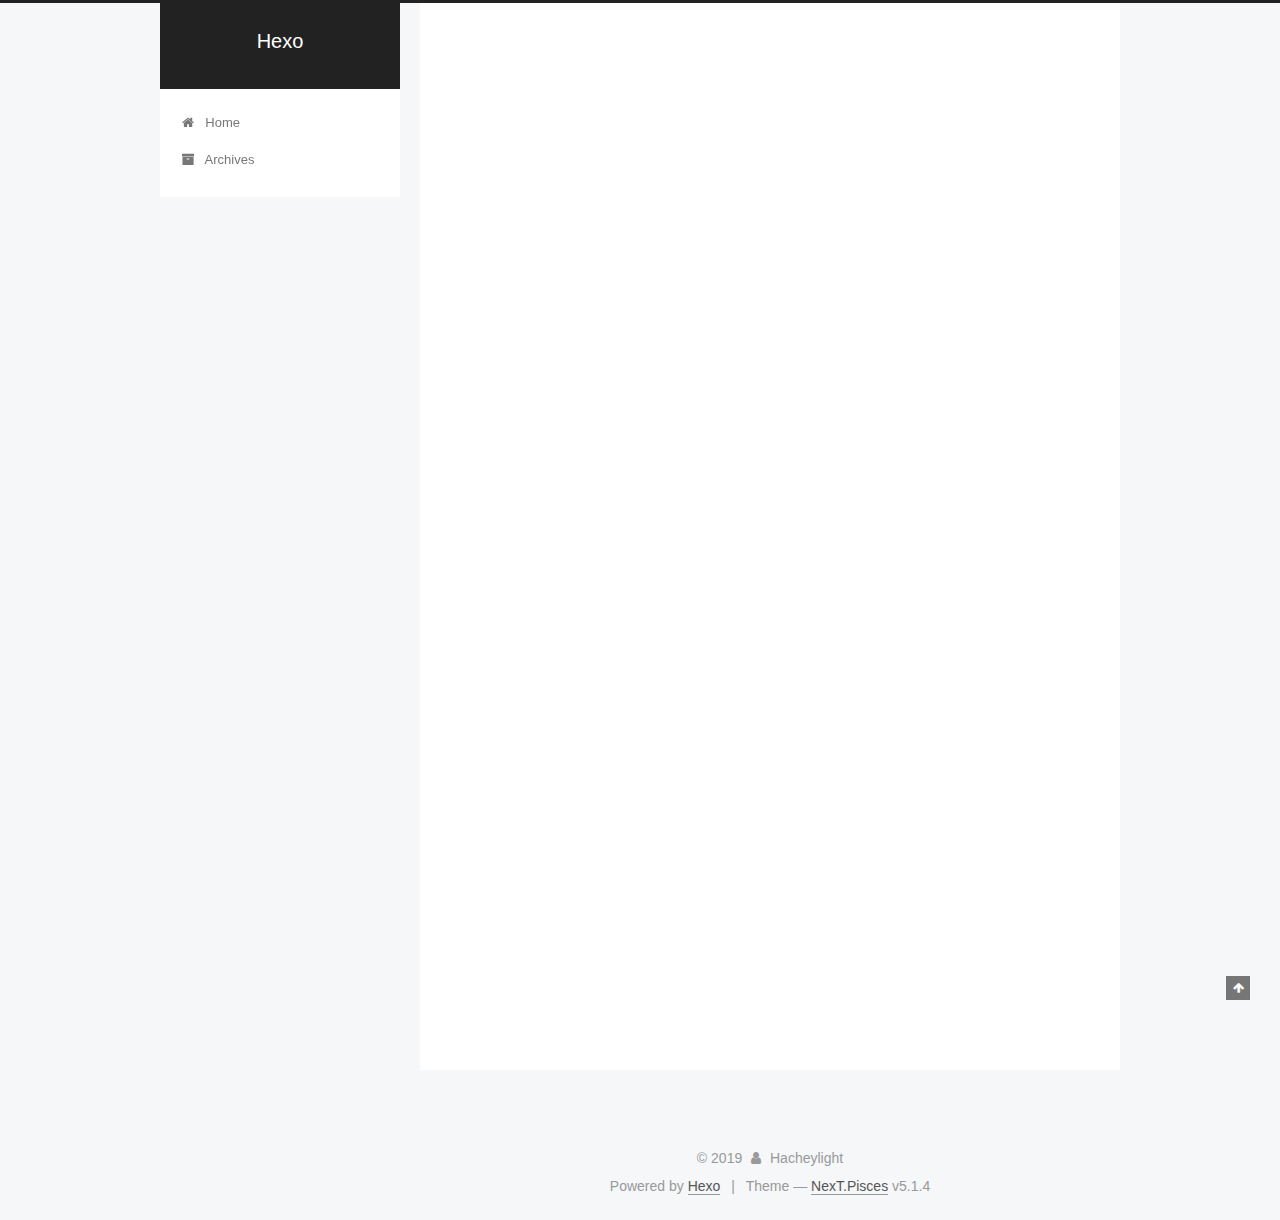
<file: 2019/07/15/hello-world/index.html>
<!DOCTYPE html>



  


<html class="theme-next pisces use-motion" lang>
<head><meta name="generator" content="Hexo 3.9.0">
  <meta charset="UTF-8">
<meta http-equiv="X-UA-Compatible" content="IE=edge">
<meta name="viewport" content="width=device-width, initial-scale=1, maximum-scale=1">
<meta name="theme-color" content="#222">









<meta http-equiv="Cache-Control" content="no-transform">
<meta http-equiv="Cache-Control" content="no-siteapp">
















  
  
  <link href="/lib/fancybox/source/jquery.fancybox.css?v=2.1.5" rel="stylesheet" type="text/css">







<link href="/lib/font-awesome/css/font-awesome.min.css?v=4.6.2" rel="stylesheet" type="text/css">

<link href="/css/main.css?v=5.1.4" rel="stylesheet" type="text/css">


  <link rel="apple-touch-icon" sizes="180x180" href="/images/apple-touch-icon-next.png?v=5.1.4">


  <link rel="icon" type="image/png" sizes="32x32" href="/images/favicon-32x32-next.png?v=5.1.4">


  <link rel="icon" type="image/png" sizes="16x16" href="/images/favicon-16x16-next.png?v=5.1.4">


  <link rel="mask-icon" href="/images/logo.svg?v=5.1.4" color="#222">





  <meta name="keywords" content="Hexo, NexT">










<meta name="description" content="Welcome to Hexo! This is your very first post. Check documentation for more info. If you get any problems when using Hexo, you can find the answer in troubleshooting or you can ask me on GitHub. Quick">
<meta property="og:type" content="article">
<meta property="og:title" content="Hello World">
<meta property="og:url" content="http://yoursite.com/2019/07/15/hello-world/index.html">
<meta property="og:site_name" content="Hexo">
<meta property="og:description" content="Welcome to Hexo! This is your very first post. Check documentation for more info. If you get any problems when using Hexo, you can find the answer in troubleshooting or you can ask me on GitHub. Quick">
<meta property="og:locale" content="default">
<meta property="og:updated_time" content="2019-07-15T14:17:25.153Z">
<meta name="twitter:card" content="summary">
<meta name="twitter:title" content="Hello World">
<meta name="twitter:description" content="Welcome to Hexo! This is your very first post. Check documentation for more info. If you get any problems when using Hexo, you can find the answer in troubleshooting or you can ask me on GitHub. Quick">



<script type="text/javascript" id="hexo.configurations">
  var NexT = window.NexT || {};
  var CONFIG = {
    root: '/',
    scheme: 'Pisces',
    version: '5.1.4',
    sidebar: {"position":"left","display":"post","offset":12,"b2t":false,"scrollpercent":false,"onmobile":false},
    fancybox: true,
    tabs: true,
    motion: {"enable":true,"async":false,"transition":{"post_block":"fadeIn","post_header":"slideDownIn","post_body":"slideDownIn","coll_header":"slideLeftIn","sidebar":"slideUpIn"}},
    duoshuo: {
      userId: '0',
      author: 'Author'
    },
    algolia: {
      applicationID: '',
      apiKey: '',
      indexName: '',
      hits: {"per_page":10},
      labels: {"input_placeholder":"Search for Posts","hits_empty":"We didn't find any results for the search: ${query}","hits_stats":"${hits} results found in ${time} ms"}
    }
  };
</script>



  <link rel="canonical" href="http://yoursite.com/2019/07/15/hello-world/">





  <title>Hello World | Hexo</title>
  








</head>

<body itemscope itemtype="http://schema.org/WebPage" lang="default">

  
  
    
  

  <div class="container sidebar-position-left page-post-detail">
    <div class="headband"></div>

    <header id="header" class="header" itemscope itemtype="http://schema.org/WPHeader">
      <div class="header-inner"><div class="site-brand-wrapper">
  <div class="site-meta ">
    

    <div class="custom-logo-site-title">
      <a href="/" class="brand" rel="start">
        <span class="logo-line-before"><i></i></span>
        <span class="site-title">Hexo</span>
        <span class="logo-line-after"><i></i></span>
      </a>
    </div>
      
        <p class="site-subtitle"></p>
      
  </div>

  <div class="site-nav-toggle">
    <button>
      <span class="btn-bar"></span>
      <span class="btn-bar"></span>
      <span class="btn-bar"></span>
    </button>
  </div>
</div>

<nav class="site-nav">
  

  
    <ul id="menu" class="menu">
      
        
        <li class="menu-item menu-item-home">
          <a href="/" rel="section">
            
              <i class="menu-item-icon fa fa-fw fa-home"></i> <br>
            
            Home
          </a>
        </li>
      
        
        <li class="menu-item menu-item-archives">
          <a href="/archives/" rel="section">
            
              <i class="menu-item-icon fa fa-fw fa-archive"></i> <br>
            
            Archives
          </a>
        </li>
      

      
    </ul>
  

  
</nav>



 </div>
    </header>

    <main id="main" class="main">
      <div class="main-inner">
        <div class="content-wrap">
          <div id="content" class="content">
            

  <div id="posts" class="posts-expand">
    

  

  
  
  

  <article class="post post-type-normal" itemscope itemtype="http://schema.org/Article">
  
  
  
  <div class="post-block">
    <link itemprop="mainEntityOfPage" href="http://yoursite.com/2019/07/15/hello-world/">

    <span hidden itemprop="author" itemscope itemtype="http://schema.org/Person">
      <meta itemprop="name" content="Hacheylight">
      <meta itemprop="description" content>
      <meta itemprop="image" content="/images/avatar.gif">
    </span>

    <span hidden itemprop="publisher" itemscope itemtype="http://schema.org/Organization">
      <meta itemprop="name" content="Hexo">
    </span>

    
      <header class="post-header">

        
        
          <h1 class="post-title" itemprop="name headline">Hello World</h1>
        

        <div class="post-meta">
          <span class="post-time">
            
              <span class="post-meta-item-icon">
                <i class="fa fa-calendar-o"></i>
              </span>
              
                <span class="post-meta-item-text">Posted on</span>
              
              <time title="Post created" itemprop="dateCreated datePublished" datetime="2019-07-15T22:17:25+08:00">
                2019-07-15
              </time>
            

            

            
          </span>

          

          
            
          

          
          

          

          

          

        </div>
      </header>
    

    
    
    
    <div class="post-body" itemprop="articleBody">

      
      

      
        <p>Welcome to <a href="https://hexo.io/" target="_blank" rel="noopener">Hexo</a>! This is your very first post. Check <a href="https://hexo.io/docs/" target="_blank" rel="noopener">documentation</a> for more info. If you get any problems when using Hexo, you can find the answer in <a href="https://hexo.io/docs/troubleshooting.html" target="_blank" rel="noopener">troubleshooting</a> or you can ask me on <a href="https://github.com/hexojs/hexo/issues" target="_blank" rel="noopener">GitHub</a>.</p>
<h2 id="Quick-Start"><a href="#Quick-Start" class="headerlink" title="Quick Start"></a>Quick Start</h2><h3 id="Create-a-new-post"><a href="#Create-a-new-post" class="headerlink" title="Create a new post"></a>Create a new post</h3><figure class="highlight bash"><table><tr><td class="gutter"><pre><span class="line">1</span><br></pre></td><td class="code"><pre><span class="line">$ hexo new <span class="string">"My New Post"</span></span><br></pre></td></tr></table></figure>

<p>More info: <a href="https://hexo.io/docs/writing.html" target="_blank" rel="noopener">Writing</a></p>
<h3 id="Run-server"><a href="#Run-server" class="headerlink" title="Run server"></a>Run server</h3><figure class="highlight bash"><table><tr><td class="gutter"><pre><span class="line">1</span><br></pre></td><td class="code"><pre><span class="line">$ hexo server</span><br></pre></td></tr></table></figure>

<p>More info: <a href="https://hexo.io/docs/server.html" target="_blank" rel="noopener">Server</a></p>
<h3 id="Generate-static-files"><a href="#Generate-static-files" class="headerlink" title="Generate static files"></a>Generate static files</h3><figure class="highlight bash"><table><tr><td class="gutter"><pre><span class="line">1</span><br></pre></td><td class="code"><pre><span class="line">$ hexo generate</span><br></pre></td></tr></table></figure>

<p>More info: <a href="https://hexo.io/docs/generating.html" target="_blank" rel="noopener">Generating</a></p>
<h3 id="Deploy-to-remote-sites"><a href="#Deploy-to-remote-sites" class="headerlink" title="Deploy to remote sites"></a>Deploy to remote sites</h3><figure class="highlight bash"><table><tr><td class="gutter"><pre><span class="line">1</span><br></pre></td><td class="code"><pre><span class="line">$ hexo deploy</span><br></pre></td></tr></table></figure>

<p>More info: <a href="https://hexo.io/docs/deployment.html" target="_blank" rel="noopener">Deployment</a></p>

      
    </div>
    
    
    

    

    

    

    <footer class="post-footer">
      

      
      
      

      

      
      
    </footer>
  </div>
  
  
  
  </article>



    <div class="post-spread">
      
    </div>
  </div>


          </div>
          


          

  



        </div>
        
          
  
  <div class="sidebar-toggle">
    <div class="sidebar-toggle-line-wrap">
      <span class="sidebar-toggle-line sidebar-toggle-line-first"></span>
      <span class="sidebar-toggle-line sidebar-toggle-line-middle"></span>
      <span class="sidebar-toggle-line sidebar-toggle-line-last"></span>
    </div>
  </div>

  <aside id="sidebar" class="sidebar">
    
    <div class="sidebar-inner">

      

      
        <ul class="sidebar-nav motion-element">
          <li class="sidebar-nav-toc sidebar-nav-active" data-target="post-toc-wrap">
            Table of Contents
          </li>
          <li class="sidebar-nav-overview" data-target="site-overview-wrap">
            Overview
          </li>
        </ul>
      

      <section class="site-overview-wrap sidebar-panel">
        <div class="site-overview">
          <div class="site-author motion-element" itemprop="author" itemscope itemtype="http://schema.org/Person">
            
              <p class="site-author-name" itemprop="name">Hacheylight</p>
              <p class="site-description motion-element" itemprop="description"></p>
          </div>

          <nav class="site-state motion-element">

            
              <div class="site-state-item site-state-posts">
              
                <a href="/archives/">
              
                  <span class="site-state-item-count">1</span>
                  <span class="site-state-item-name">posts</span>
                </a>
              </div>
            

            

            

          </nav>

          

          

          
          

          
          

          

        </div>
      </section>

      
      <!--noindex-->
        <section class="post-toc-wrap motion-element sidebar-panel sidebar-panel-active">
          <div class="post-toc">

            
              
            

            
              <div class="post-toc-content"><ol class="nav"><li class="nav-item nav-level-2"><a class="nav-link" href="#Quick-Start"><span class="nav-number">1.</span> <span class="nav-text">Quick Start</span></a><ol class="nav-child"><li class="nav-item nav-level-3"><a class="nav-link" href="#Create-a-new-post"><span class="nav-number">1.1.</span> <span class="nav-text">Create a new post</span></a></li><li class="nav-item nav-level-3"><a class="nav-link" href="#Run-server"><span class="nav-number">1.2.</span> <span class="nav-text">Run server</span></a></li><li class="nav-item nav-level-3"><a class="nav-link" href="#Generate-static-files"><span class="nav-number">1.3.</span> <span class="nav-text">Generate static files</span></a></li><li class="nav-item nav-level-3"><a class="nav-link" href="#Deploy-to-remote-sites"><span class="nav-number">1.4.</span> <span class="nav-text">Deploy to remote sites</span></a></li></ol></li></ol></div>
            

          </div>
        </section>
      <!--/noindex-->
      

      

    </div>
  </aside>


        
      </div>
    </main>

    <footer id="footer" class="footer">
      <div class="footer-inner">
        <div class="copyright">&copy; <span itemprop="copyrightYear">2019</span>
  <span class="with-love">
    <i class="fa fa-user"></i>
  </span>
  <span class="author" itemprop="copyrightHolder">Hacheylight</span>

  
</div>


  <div class="powered-by">Powered by <a class="theme-link" target="_blank" href="https://hexo.io">Hexo</a></div>



  <span class="post-meta-divider">|</span>



  <div class="theme-info">Theme &mdash; <a class="theme-link" target="_blank" href="https://github.com/iissnan/hexo-theme-next">NexT.Pisces</a> v5.1.4</div>




        







        
      </div>
    </footer>

    
      <div class="back-to-top">
        <i class="fa fa-arrow-up"></i>
        
      </div>
    

    

  </div>

  

<script type="text/javascript">
  if (Object.prototype.toString.call(window.Promise) !== '[object Function]') {
    window.Promise = null;
  }
</script>









  












  
  
    <script type="text/javascript" src="/lib/jquery/index.js?v=2.1.3"></script>
  

  
  
    <script type="text/javascript" src="/lib/fastclick/lib/fastclick.min.js?v=1.0.6"></script>
  

  
  
    <script type="text/javascript" src="/lib/jquery_lazyload/jquery.lazyload.js?v=1.9.7"></script>
  

  
  
    <script type="text/javascript" src="/lib/velocity/velocity.min.js?v=1.2.1"></script>
  

  
  
    <script type="text/javascript" src="/lib/velocity/velocity.ui.min.js?v=1.2.1"></script>
  

  
  
    <script type="text/javascript" src="/lib/fancybox/source/jquery.fancybox.pack.js?v=2.1.5"></script>
  


  


  <script type="text/javascript" src="/js/src/utils.js?v=5.1.4"></script>

  <script type="text/javascript" src="/js/src/motion.js?v=5.1.4"></script>



  
  


  <script type="text/javascript" src="/js/src/affix.js?v=5.1.4"></script>

  <script type="text/javascript" src="/js/src/schemes/pisces.js?v=5.1.4"></script>



  
  <script type="text/javascript" src="/js/src/scrollspy.js?v=5.1.4"></script>
<script type="text/javascript" src="/js/src/post-details.js?v=5.1.4"></script>



  


  <script type="text/javascript" src="/js/src/bootstrap.js?v=5.1.4"></script>



  


  




	





  





  












  





  

  

  

  
  

  

  

  

</body>
</html>
</file>
<file: css/main.css>
/* normalize.css v3.0.2 | MIT License | git.io/normalize */
html {
  font-family: sans-serif; /* 1 */
  -ms-text-size-adjust: 100%; /* 2 */
  -webkit-text-size-adjust: 100%; /* 2 */
}
body {
  margin: 0;
}
article,
aside,
details,
figcaption,
figure,
footer,
header,
hgroup,
main,
menu,
nav,
section,
summary {
  display: block;
}
audio,
canvas,
progress,
video {
  display: inline-block; /* 1 */
  vertical-align: baseline; /* 2 */
}
audio:not([controls]) {
  display: none;
  height: 0;
}
[hidden],
template {
  display: none;
}
a {
  background-color: transparent;
}
a:active,
a:hover {
  outline: 0;
}
abbr[title] {
  border-bottom: 1px dotted;
}
b,
strong {
  font-weight: bold;
}
dfn {
  font-style: italic;
}
h1 {
  font-size: 2em;
  margin: 0.67em 0;
}
mark {
  background: #ff0;
  color: #000;
}
small {
  font-size: 80%;
}
sub,
sup {
  font-size: 75%;
  line-height: 0;
  position: relative;
  vertical-align: baseline;
}
sup {
  top: -0.5em;
}
sub {
  bottom: -0.25em;
}
img {
  border: 0;
}
svg:not(:root) {
  overflow: hidden;
}
figure {
  margin: 1em 40px;
}
hr {
  -moz-box-sizing: content-box;
  box-sizing: content-box;
  height: 0;
}
pre {
  overflow: auto;
}
code,
kbd,
pre,
samp {
  font-family: monospace, monospace;
  font-size: 1em;
}
button,
input,
optgroup,
select,
textarea {
  color: inherit; /* 1 */
  font: inherit; /* 2 */
  margin: 0; /* 3 */
}
button {
  overflow: visible;
}
button,
select {
  text-transform: none;
}
button,
html input[type="button"],
input[type="reset"],
input[type="submit"] {
  -webkit-appearance: button; /* 2 */
  cursor: pointer; /* 3 */
}
button[disabled],
html input[disabled] {
  cursor: default;
}
button::-moz-focus-inner,
input::-moz-focus-inner {
  border: 0;
  padding: 0;
}
input {
  line-height: normal;
}
input[type="checkbox"],
input[type="radio"] {
  box-sizing: border-box; /* 1 */
  padding: 0; /* 2 */
}
input[type="number"]::-webkit-inner-spin-button,
input[type="number"]::-webkit-outer-spin-button {
  height: auto;
}
input[type="search"] {
  -webkit-appearance: textfield; /* 1 */
  -moz-box-sizing: content-box;
  -webkit-box-sizing: content-box; /* 2 */
  box-sizing: content-box;
}
input[type="search"]::-webkit-search-cancel-button,
input[type="search"]::-webkit-search-decoration {
  -webkit-appearance: none;
}
fieldset {
  border: 1px solid #c0c0c0;
  margin: 0 2px;
  padding: 0.35em 0.625em 0.75em;
}
legend {
  border: 0; /* 1 */
  padding: 0; /* 2 */
}
textarea {
  overflow: auto;
}
optgroup {
  font-weight: bold;
}
table {
  border-collapse: collapse;
  border-spacing: 0;
}
td,
th {
  padding: 0;
}
::selection {
  background: #262a30;
  color: #fff;
}
body {
  position: relative;
  font-family: 'Lato', "PingFang SC", "Microsoft YaHei", sans-serif;
  font-size: 14px;
  line-height: 2;
  color: #555;
  background: #f5f7f9;
}
@media (max-width: 767px) {
  body {
    padding-right: 0 !important;
  }
}
@media (min-width: 768px) and (max-width: 991px) {
  body {
    padding-right: 0 !important;
  }
}
@media (min-width: 1600px) {
  body {
    font-size: 16px;
  }
}
h1,
h2,
h3,
h4,
h5,
h6 {
  margin: 0;
  padding: 0;
  font-weight: bold;
  line-height: 1.5;
  font-family: 'Lato', "PingFang SC", "Microsoft YaHei", sans-serif;
}
h2,
h3,
h4,
h5,
h6 {
  margin: 20px 0 15px;
}
h1 {
  font-size: 22px;
}
@media (max-width: 767px) {
  h1 {
    font-size: 18px;
  }
}
h2 {
  font-size: 20px;
}
@media (max-width: 767px) {
  h2 {
    font-size: 16px;
  }
}
h3 {
  font-size: 18px;
}
@media (max-width: 767px) {
  h3 {
    font-size: 14px;
  }
}
h4 {
  font-size: 16px;
}
@media (max-width: 767px) {
  h4 {
    font-size: 12px;
  }
}
h5 {
  font-size: 14px;
}
@media (max-width: 767px) {
  h5 {
    font-size: 10px;
  }
}
h6 {
  font-size: 12px;
}
@media (max-width: 767px) {
  h6 {
    font-size: 8px;
  }
}
p {
  margin: 0 0 20px 0;
}
a {
  color: #555;
  text-decoration: none;
  outline: none;
  border-bottom: 1px solid #999;
  word-wrap: break-word;
}
a:hover {
  color: #222;
  border-bottom-color: #222;
}
blockquote {
  margin: 0;
  padding: 0;
}
img {
  display: block;
  margin: auto;
  max-width: 100%;
  height: auto;
}
hr {
  margin: 40px 0;
  height: 3px;
  border: none;
  background-color: #ddd;
  background-image: repeating-linear-gradient(-45deg, #fff, #fff 4px, transparent 4px, transparent 8px);
}
blockquote {
  padding: 0 15px;
  color: #666;
  border-left: 4px solid #ddd;
}
blockquote cite::before {
  content: "-";
  padding: 0 5px;
}
dt {
  font-weight: 700;
}
dd {
  margin: 0;
  padding: 0;
}
kbd {
  border: 1px solid #ccc;
  border-radius: 0.2em;
  box-shadow: 0.1em 0.1em 0.2em rgba(0,0,0,0.1);
  background-color: #f9f9f9;
  font-family: inherit;
  background-image: -webkit-linear-gradient(top, #eee, #fff, #eee);
  padding: 0.1em 0.3em;
  white-space: nowrap;
}
.text-left {
  text-align: left;
}
.text-center {
  text-align: center;
}
.text-right {
  text-align: right;
}
.text-justify {
  text-align: justify;
}
.text-nowrap {
  white-space: nowrap;
}
.text-lowercase {
  text-transform: lowercase;
}
.text-uppercase {
  text-transform: uppercase;
}
.text-capitalize {
  text-transform: capitalize;
}
.center-block {
  display: block;
  margin-left: auto;
  margin-right: auto;
}
.clearfix:before,
.clearfix:after {
  content: " ";
  display: table;
}
.clearfix:after {
  clear: both;
}
.pullquote {
  width: 45%;
}
.pullquote.left {
  float: left;
  margin-left: 5px;
  margin-right: 10px;
}
.pullquote.right {
  float: right;
  margin-left: 10px;
  margin-right: 5px;
}
.affix.affix.affix {
  position: fixed;
}
.translation {
  margin-top: -20px;
  font-size: 14px;
  color: #999;
}
.scrollbar-measure {
  width: 100px;
  height: 100px;
  overflow: scroll;
  position: absolute;
  top: -9999px;
}
.use-motion .motion-element {
  opacity: 0;
}
table {
  margin: 20px 0;
  width: 100%;
  border-collapse: collapse;
  border-spacing: 0;
  border: 1px solid #ddd;
  font-size: 14px;
  table-layout: fixed;
  word-wrap: break-all;
}
table>tbody>tr:nth-of-type(odd) {
  background-color: #f9f9f9;
}
table>tbody>tr:hover {
  background-color: #f5f5f5;
}
caption,
th,
td {
  padding: 8px;
  text-align: left;
  vertical-align: middle;
  font-weight: normal;
}
th,
td {
  border-bottom: 3px solid #ddd;
  border-right: 1px solid #eee;
}
th {
  padding-bottom: 10px;
  font-weight: 700;
}
td {
  border-bottom-width: 1px;
}
html,
body {
  height: 100%;
}
.container {
  position: relative;
  min-height: 100%;
}
.header-inner {
  margin: 0 auto;
  padding: 100px 0 70px;
  width: 700px;
}
@media (min-width: 1600px) {
  .container .header-inner {
    width: 900px;
  }
}
.main {
  padding-bottom: 150px;
}
.main-inner {
  margin: 0 auto;
  width: 700px;
}
@media (min-width: 1600px) {
  .container .main-inner {
    width: 900px;
  }
}
.footer {
  position: absolute;
  left: 0;
  bottom: 0;
  width: 100%;
  min-height: 50px;
}
.footer-inner {
  box-sizing: border-box;
  margin: 20px auto;
  width: 700px;
}
@media (min-width: 1600px) {
  .container .footer-inner {
    width: 900px;
  }
}
pre,
.highlight {
  overflow: auto;
  margin: 20px 0;
  padding: 0;
  font-size: 13px;
  color: #4d4d4c;
  background: #f7f7f7;
  line-height: 1.6;
}
pre,
code {
  font-family: consolas, Menlo, "PingFang SC", "Microsoft YaHei", monospace;
}
code {
  padding: 2px 4px;
  word-wrap: break-word;
  color: #555;
  background: #eee;
  border-radius: 3px;
  font-size: 13px;
}
pre {
  padding: 10px;
}
pre code {
  padding: 0;
  color: #4d4d4c;
  background: none;
  text-shadow: none;
}
.highlight {
  border-radius: 1px;
}
.highlight pre {
  border: none;
  margin: 0;
  padding: 10px 0;
}
.highlight table {
  margin: 0;
  width: auto;
  border: none;
}
.highlight td {
  border: none;
  padding: 0;
}
.highlight figcaption {
  font-size: 1em;
  color: #4d4d4c;
  line-height: 1em;
  margin-bottom: 1em;
}
.highlight figcaption:before,
.highlight figcaption:after {
  content: " ";
  display: table;
}
.highlight figcaption:after {
  clear: both;
}
.highlight figcaption a {
  float: right;
  color: #4d4d4c;
}
.highlight figcaption a:hover {
  border-bottom-color: #4d4d4c;
}
.highlight .gutter pre {
  padding-left: 10px;
  padding-right: 10px;
  color: #869194;
  text-align: right;
  background-color: #eff2f3;
}
.highlight .code pre {
  width: 100%;
  padding-left: 10px;
  padding-right: 10px;
  background-color: #f7f7f7;
}
.highlight .line {
  height: 20px;
}
.gutter {
  -webkit-user-select: none;
  -moz-user-select: none;
  -ms-user-select: none;
  user-select: none;
}
.gist table {
  width: auto;
}
.gist table td {
  border: none;
}
pre .deletion {
  background: #fdd;
}
pre .addition {
  background: #dfd;
}
pre .meta {
  color: #8959a8;
}
pre .comment {
  color: #8e908c;
}
pre .variable,
pre .attribute,
pre .tag,
pre .regexp,
pre .ruby .constant,
pre .xml .tag .title,
pre .xml .pi,
pre .xml .doctype,
pre .html .doctype,
pre .css .id,
pre .css .class,
pre .css .pseudo {
  color: #c82829;
}
pre .number,
pre .preprocessor,
pre .built_in,
pre .literal,
pre .params,
pre .constant,
pre .command {
  color: #f5871f;
}
pre .ruby .class .title,
pre .css .rules .attribute,
pre .string,
pre .value,
pre .inheritance,
pre .header,
pre .ruby .symbol,
pre .xml .cdata,
pre .special,
pre .number,
pre .formula {
  color: #718c00;
}
pre .title,
pre .css .hexcolor {
  color: #3e999f;
}
pre .function,
pre .python .decorator,
pre .python .title,
pre .ruby .function .title,
pre .ruby .title .keyword,
pre .perl .sub,
pre .javascript .title,
pre .coffeescript .title {
  color: #4271ae;
}
pre .keyword,
pre .javascript .function {
  color: #8959a8;
}
.full-image.full-image.full-image.full-image {
  border: none;
  max-width: 100%;
  width: auto;
  margin: 20px auto 25px;
}
@media (min-width: 992px) {
  .full-image.full-image.full-image.full-image {
    max-width: none;
    width: 118%;
    margin: 0 -9%;
  }
}
.blockquote-center,
.page-home .post-type-quote blockquote,
.page-post-detail .post-type-quote blockquote {
  position: relative;
  margin: 40px 0;
  padding: 0;
  border-left: none;
  text-align: center;
}
.blockquote-center::before,
.page-home .post-type-quote blockquote::before,
.page-post-detail .post-type-quote blockquote::before,
.blockquote-center::after,
.page-home .post-type-quote blockquote::after,
.page-post-detail .post-type-quote blockquote::after {
  position: absolute;
  content: ' ';
  display: block;
  width: 100%;
  height: 24px;
  opacity: 0.2;
  background-repeat: no-repeat;
  background-position: 0 -6px;
  background-size: 22px 22px;
}
.blockquote-center::before,
.page-home .post-type-quote blockquote::before,
.page-post-detail .post-type-quote blockquote::before {
  top: -20px;
  background-image: url("../images/quote-l.svg");
  border-top: 1px solid #ccc;
}
.blockquote-center::after,
.page-home .post-type-quote blockquote::after,
.page-post-detail .post-type-quote blockquote::after {
  bottom: -20px;
  background-image: url("../images/quote-r.svg");
  border-bottom: 1px solid #ccc;
  background-position: 100% 8px;
}
.blockquote-center p,
.page-home .post-type-quote blockquote p,
.page-post-detail .post-type-quote blockquote p,
.blockquote-center div,
.page-home .post-type-quote blockquote div,
.page-post-detail .post-type-quote blockquote div {
  text-align: center;
}
.post .post-body .group-picture img {
  box-sizing: border-box;
  padding: 0 3px;
  border: none;
}
.post .group-picture-row {
  overflow: hidden;
  margin-top: 6px;
}
.post .group-picture-row:first-child {
  margin-top: 0;
}
.post .group-picture-column {
  float: left;
}
.page-post-detail .post-body .group-picture-column {
  float: none;
  margin-top: 10px;
  width: auto !important;
}
.page-post-detail .post-body .group-picture-column img {
  margin: 0 auto;
}
.page-archive .group-picture-container {
  overflow: hidden;
}
.page-archive .group-picture-row {
  float: left;
}
.page-archive .group-picture-row:first-child {
  margin-top: 6px;
}
.page-archive .group-picture-column {
  max-width: 150px;
  max-height: 150px;
}
.post-body .note {
  position: relative;
  padding: 15px;
  margin-bottom: 20px;
  border: 1px solid #eee;
  border-left-width: 5px;
  border-radius: 3px;
}
.post-body .note h2,
.post-body .note h3,
.post-body .note h4,
.post-body .note h5,
.post-body .note h6 {
  margin-top: 0;
  margin-bottom: 0;
  border-bottom: initial;
  padding-top: 0 !important;
}
.post-body .note p:first-child,
.post-body .note ul:first-child,
.post-body .note ol:first-child,
.post-body .note table:first-child,
.post-body .note pre:first-child,
.post-body .note blockquote:first-child {
  margin-top: 0;
}
.post-body .note p:last-child,
.post-body .note ul:last-child,
.post-body .note ol:last-child,
.post-body .note table:last-child,
.post-body .note pre:last-child,
.post-body .note blockquote:last-child {
  margin-bottom: 0;
}
.post-body .note.default {
  border-left-color: #777;
}
.post-body .note.default h2,
.post-body .note.default h3,
.post-body .note.default h4,
.post-body .note.default h5,
.post-body .note.default h6 {
  color: #777;
}
.post-body .note.primary {
  border-left-color: #6f42c1;
}
.post-body .note.primary h2,
.post-body .note.primary h3,
.post-body .note.primary h4,
.post-body .note.primary h5,
.post-body .note.primary h6 {
  color: #6f42c1;
}
.post-body .note.info {
  border-left-color: #428bca;
}
.post-body .note.info h2,
.post-body .note.info h3,
.post-body .note.info h4,
.post-body .note.info h5,
.post-body .note.info h6 {
  color: #428bca;
}
.post-body .note.success {
  border-left-color: #5cb85c;
}
.post-body .note.success h2,
.post-body .note.success h3,
.post-body .note.success h4,
.post-body .note.success h5,
.post-body .note.success h6 {
  color: #5cb85c;
}
.post-body .note.warning {
  border-left-color: #f0ad4e;
}
.post-body .note.warning h2,
.post-body .note.warning h3,
.post-body .note.warning h4,
.post-body .note.warning h5,
.post-body .note.warning h6 {
  color: #f0ad4e;
}
.post-body .note.danger {
  border-left-color: #d9534f;
}
.post-body .note.danger h2,
.post-body .note.danger h3,
.post-body .note.danger h4,
.post-body .note.danger h5,
.post-body .note.danger h6 {
  color: #d9534f;
}
.post-body .label {
  display: inline;
  padding: 0 2px;
  white-space: nowrap;
}
.post-body .label.default {
  background-color: #f0f0f0;
}
.post-body .label.primary {
  background-color: #efe6f7;
}
.post-body .label.info {
  background-color: #e5f2f8;
}
.post-body .label.success {
  background-color: #e7f4e9;
}
.post-body .label.warning {
  background-color: #fcf6e1;
}
.post-body .label.danger {
  background-color: #fae8eb;
}
.post-body .tabs {
  position: relative;
  display: block;
  margin-bottom: 20px;
  padding-top: 10px;
}
.post-body .tabs ul.nav-tabs {
  margin: 0;
  padding: 0;
  display: flex;
  margin-bottom: -1px;
}
@media (max-width: 413px) {
  .post-body .tabs ul.nav-tabs {
    display: block;
    margin-bottom: 5px;
  }
}
.post-body .tabs ul.nav-tabs li.tab {
  list-style-type: none !important;
  margin: 0 0.25em 0 0;
  border-top: 3px solid transparent;
  border-left: 1px solid transparent;
  border-right: 1px solid transparent;
}
@media (max-width: 413px) {
  .post-body .tabs ul.nav-tabs li.tab {
    margin: initial;
    border-top: 1px solid transparent;
    border-left: 3px solid transparent;
    border-right: 1px solid transparent;
    border-bottom: 1px solid transparent;
  }
}
.post-body .tabs ul.nav-tabs li.tab a {
  outline: 0;
  border-bottom: initial;
  display: block;
  line-height: 1.8em;
  padding: 0.25em 0.75em;
  transition-duration: 0.2s;
  transition-timing-function: ease-out;
  transition-delay: 0s;
}
.post-body .tabs ul.nav-tabs li.tab a i {
  width: 1.285714285714286em;
}
.post-body .tabs ul.nav-tabs li.tab.active {
  border-top: 3px solid #fc6423;
  border-left: 1px solid #ddd;
  border-right: 1px solid #ddd;
  background-color: #fff;
}
@media (max-width: 413px) {
  .post-body .tabs ul.nav-tabs li.tab.active {
    border-top: 1px solid #ddd;
    border-left: 3px solid #fc6423;
    border-right: 1px solid #ddd;
    border-bottom: 1px solid #ddd;
  }
}
.post-body .tabs ul.nav-tabs li.tab.active a {
  cursor: default;
  color: #555;
}
.post-body .tabs .tab-content {
  background-color: #fff;
}
.post-body .tabs .tab-content .tab-pane {
  border: 1px solid #ddd;
  padding: 20px 20px 0 20px;
}
.post-body .tabs .tab-content .tab-pane:not(.active) {
  display: none !important;
}
.post-body .tabs .tab-content .tab-pane.active {
  display: block !important;
}
.btn {
  display: inline-block;
  padding: 0 20px;
  font-size: 14px;
  color: #555;
  background: #fff;
  border: 2px solid #555;
  text-decoration: none;
  border-radius: 2px;
  transition-property: background-color;
  transition-duration: 0.2s;
  transition-timing-function: ease-in-out;
  transition-delay: 0s;
  line-height: 2;
}
.btn:hover {
  border-color: #222;
  color: #fff;
  background: #222;
}
.btn +.btn {
  margin: 0 0 8px 8px;
}
.btn .fa-fw {
  width: 1.285714285714286em;
  text-align: left;
}
.btn-bar {
  display: block;
  width: 22px;
  height: 2px;
  background: #555;
  border-radius: 1px;
}
.btn-bar+.btn-bar {
  margin-top: 4px;
}
.pagination {
  margin: 120px 0 40px;
  text-align: center;
  border-top: 1px solid #eee;
}
.page-number-basic,
.pagination .prev,
.pagination .next,
.pagination .page-number,
.pagination .space {
  display: inline-block;
  position: relative;
  top: -1px;
  margin: 0 10px;
  padding: 0 11px;
}
@media (max-width: 767px) {
  .page-number-basic,
  .pagination .prev,
  .pagination .next,
  .pagination .page-number,
  .pagination .space {
    margin: 0 5px;
  }
}
.pagination .prev,
.pagination .next,
.pagination .page-number {
  border-bottom: 0;
  border-top: 1px solid #eee;
  transition-property: border-color;
  transition-duration: 0.2s;
  transition-timing-function: ease-in-out;
  transition-delay: 0s;
}
.pagination .prev:hover,
.pagination .next:hover,
.pagination .page-number:hover {
  border-top-color: #222;
}
.pagination .space {
  padding: 0;
  margin: 0;
}
.pagination .prev {
  margin-left: 0;
}
.pagination .next {
  margin-right: 0;
}
.pagination .page-number.current {
  color: #fff;
  background: #ccc;
  border-top-color: #ccc;
}
@media (max-width: 767px) {
  .pagination {
    border-top: none;
  }
  .pagination .prev,
  .pagination .next,
  .pagination .page-number {
    margin-bottom: 10px;
    border-top: 0;
    border-bottom: 1px solid #eee;
    padding: 0 10px;
  }
  .pagination .prev:hover,
  .pagination .next:hover,
  .pagination .page-number:hover {
    border-bottom-color: #222;
  }
}
.comments {
  margin: 60px 20px 0;
}
.tag-cloud {
  text-align: center;
}
.tag-cloud a {
  display: inline-block;
  margin: 10px;
}
.back-to-top {
  box-sizing: border-box;
  position: fixed;
  bottom: -100px;
  right: 30px;
  z-index: 1050;
  padding: 0 6px;
  width: 24px;
  background: #222;
  font-size: 12px;
  opacity: 0.6;
  color: #fff;
  cursor: pointer;
  text-align: center;
  -webkit-transform: translateZ(0);
  transition-property: bottom;
  transition-duration: 0.2s;
  transition-timing-function: ease-in-out;
  transition-delay: 0s;
}
@media (min-width: 768px) and (max-width: 991px) {
  .back-to-top {
    display: none !important;
  }
}
@media (max-width: 767px) {
  .back-to-top {
    display: none !important;
  }
}
.back-to-top.back-to-top-on {
  bottom: 30px;
}
.header {
  background: transparent;
}
.header-inner {
  position: relative;
}
.headband {
  height: 3px;
  background: #222;
}
.site-meta {
  margin: 0;
  text-align: center;
}
@media (max-width: 767px) {
  .site-meta {
    text-align: center;
  }
}
.brand {
  position: relative;
  display: inline-block;
  padding: 0 40px;
  color: #fff;
  background: #222;
  border-bottom: none;
}
.brand:hover {
  color: #fff;
}
.logo {
  display: inline-block;
  margin-right: 5px;
  line-height: 36px;
  vertical-align: top;
}
.site-title {
  display: inline-block;
  vertical-align: top;
  line-height: 36px;
  font-size: 20px;
  font-weight: normal;
  font-family: 'Lato', "PingFang SC", "Microsoft YaHei", sans-serif;
}
.site-subtitle {
  margin-top: 10px;
  font-size: 13px;
  color: #ddd;
}
.use-motion .brand {
  opacity: 0;
}
.use-motion .logo,
.use-motion .site-title,
.use-motion .site-subtitle {
  opacity: 0;
  position: relative;
  top: -10px;
}
.site-nav-toggle {
  display: none;
  position: absolute;
  top: 10px;
  left: 10px;
}
@media (max-width: 767px) {
  .site-nav-toggle {
    display: block;
  }
}
.site-nav-toggle button {
  margin-top: 2px;
  padding: 9px 10px;
  background: transparent;
  border: none;
}
@media (max-width: 767px) {
  .site-nav {
    display: none;
    margin: 0 -10px;
    padding: 0 10px;
    clear: both;
    border-top: 1px solid #ddd;
  }
}
@media (min-width: 768px) and (max-width: 991px) {
  .site-nav {
    display: block !important;
  }
}
@media (min-width: 992px) {
  .site-nav {
    display: block !important;
  }
}
.menu {
  margin-top: 20px;
  padding-left: 0;
  text-align: center;
}
.menu .menu-item {
  display: inline-block;
  margin: 0 10px;
  list-style: none;
}
@media screen and (max-width: 767px) {
  .menu .menu-item {
    margin-top: 10px;
  }
}
.menu .menu-item a {
  display: block;
  font-size: 13px;
  line-height: inherit;
  border-bottom: 1px solid transparent;
  transition-property: border-color;
  transition-duration: 0.2s;
  transition-timing-function: ease-in-out;
  transition-delay: 0s;
}
.menu .menu-item a:hover,
.menu-item-active a {
  border-bottom-color: #222;
}
.menu .menu-item .fa {
  margin-right: 5px;
}
.use-motion .menu-item {
  opacity: 0;
}
.post-body {
  font-family: 'Lato', "PingFang SC", "Microsoft YaHei", sans-serif;
}
@media (max-width: 767px) {
  .post-body {
    word-break: break-word;
  }
}
.post-body .fancybox img {
  display: block !important;
  margin: 0 auto;
  cursor: pointer;
  cursor: zoom-in;
  cursor: -webkit-zoom-in;
}
.post-body .image-caption,
.post-body .figure .caption {
  margin: -20px auto 15px;
  text-align: center;
  font-size: 14px;
  color: #999;
  font-weight: bold;
  line-height: 1;
}
.post-sticky-flag {
  display: inline-block;
  font-size: 16px;
  -ms-transform: rotate(30deg);
  -webkit-transform: rotate(30deg);
  -moz-transform: rotate(30deg);
  -ms-transform: rotate(30deg);
  -o-transform: rotate(30deg);
  transform: rotate(30deg);
}
.use-motion .post-block,
.use-motion .pagination,
.use-motion .comments {
  opacity: 0;
}
.use-motion .post-header {
  opacity: 0;
}
.use-motion .post-body {
  opacity: 0;
}
.use-motion .collection-title {
  opacity: 0;
}
.posts-expand {
  padding-top: 40px;
}
@media (max-width: 767px) {
  .posts-expand {
    margin: 0 20px;
  }
  .post-body pre .gutter pre {
    padding-right: 10px;
  }
  .post-body .highlight {
    margin-left: 0px;
    margin-right: 0px;
    padding: 0;
  }
  .post-body .highlight .gutter pre {
    padding-right: 10px;
  }
}
@media (min-width: 992px) {
  .posts-expand .post-body {
    text-align: justify;
  }
}
.posts-expand .post-body h2,
.posts-expand .post-body h3,
.posts-expand .post-body h4,
.posts-expand .post-body h5,
.posts-expand .post-body h6 {
  padding-top: 10px;
}
.posts-expand .post-body h2 .header-anchor,
.posts-expand .post-body h3 .header-anchor,
.posts-expand .post-body h4 .header-anchor,
.posts-expand .post-body h5 .header-anchor,
.posts-expand .post-body h6 .header-anchor {
  float: right;
  margin-left: 10px;
  color: #ccc;
  border-bottom-style: none;
  visibility: hidden;
}
.posts-expand .post-body h2 .header-anchor:hover,
.posts-expand .post-body h3 .header-anchor:hover,
.posts-expand .post-body h4 .header-anchor:hover,
.posts-expand .post-body h5 .header-anchor:hover,
.posts-expand .post-body h6 .header-anchor:hover {
  color: inherit;
}
.posts-expand .post-body h2:hover .header-anchor,
.posts-expand .post-body h3:hover .header-anchor,
.posts-expand .post-body h4:hover .header-anchor,
.posts-expand .post-body h5:hover .header-anchor,
.posts-expand .post-body h6:hover .header-anchor {
  visibility: visible;
}
.posts-expand .post-body ul li {
  list-style: circle;
}
.posts-expand .post-body img {
  box-sizing: border-box;
  margin: auto;
  padding: 3px;
  border: 1px solid #ddd;
}
.posts-expand .post-body .fancybox img {
  margin: 0 auto 25px;
}
@media (max-width: 767px) {
  .posts-collapse {
    margin: 0 20px;
  }
  .posts-collapse .post-title,
  .posts-collapse .post-meta {
    display: block;
    width: auto;
    text-align: left;
  }
}
.posts-collapse {
  position: relative;
  z-index: 1010;
  margin-left: 55px;
}
.posts-collapse::after {
  content: " ";
  position: absolute;
  top: 20px;
  left: 0;
  margin-left: -2px;
  width: 4px;
  height: 100%;
  background: #f5f5f5;
  z-index: -1;
}
@media (max-width: 767px) {
  .posts-collapse {
    margin: 0 20px;
  }
}
.posts-collapse .collection-title {
  position: relative;
  margin: 60px 0;
}
.posts-collapse .collection-title h1,
.posts-collapse .collection-title h2 {
  margin-left: 20px;
}
.posts-collapse .collection-title small {
  color: #bbb;
  margin-left: 5px;
}
.posts-collapse .collection-title::before {
  content: " ";
  position: absolute;
  left: 0;
  top: 50%;
  margin-left: -4px;
  margin-top: -4px;
  width: 8px;
  height: 8px;
  background: #bbb;
  border-radius: 50%;
}
.posts-collapse .post {
  margin: 30px 0;
}
.posts-collapse .post-header {
  position: relative;
  transition-duration: 0.2s;
  transition-timing-function: ease-in-out;
  transition-delay: 0s;
  transition-property: border;
  border-bottom: 1px dashed #ccc;
}
.posts-collapse .post-header::before {
  content: " ";
  position: absolute;
  left: 0;
  top: 12px;
  width: 6px;
  height: 6px;
  margin-left: -4px;
  background: #bbb;
  border-radius: 50%;
  border: 1px solid #fff;
  transition-duration: 0.2s;
  transition-timing-function: ease-in-out;
  transition-delay: 0s;
  transition-property: background;
}
.posts-collapse .post-header:hover {
  border-bottom-color: #666;
}
.posts-collapse .post-header:hover::before {
  background: #222;
}
.posts-collapse .post-meta {
  position: absolute;
  font-size: 12px;
  left: 20px;
  top: 5px;
}
.posts-collapse .post-comments-count {
  display: none;
}
.posts-collapse .post-title {
  margin-left: 60px;
  font-size: 16px;
  font-weight: normal;
  line-height: inherit;
}
.posts-collapse .post-title::after {
  margin-left: 3px;
  opacity: 0.6;
}
.posts-collapse .post-title a {
  color: #666;
  border-bottom: none;
}
.page-home .post-type-quote .post-header,
.page-post-detail .post-type-quote .post-header,
.page-home .post-type-quote .post-tags,
.page-post-detail .post-type-quote .post-tags {
  display: none;
}
.posts-expand .post-title {
  text-align: center;
  word-break: break-word;
  font-weight: 400;
}
.posts-expand .post-title-link {
  display: inline-block;
  position: relative;
  color: #555;
  border-bottom: none;
  line-height: 1.2;
  vertical-align: top;
}
.posts-expand .post-title-link::before {
  content: "";
  position: absolute;
  width: 100%;
  height: 2px;
  bottom: 0;
  left: 0;
  background-color: #000;
  visibility: hidden;
  -webkit-transform: scaleX(0);
  -moz-transform: scaleX(0);
  -ms-transform: scaleX(0);
  -o-transform: scaleX(0);
  transform: scaleX(0);
  transition-duration: 0.2s;
  transition-timing-function: ease-in-out;
  transition-delay: 0s;
}
.posts-expand .post-title-link:hover::before {
  visibility: visible;
  -webkit-transform: scaleX(1);
  -moz-transform: scaleX(1);
  -ms-transform: scaleX(1);
  -o-transform: scaleX(1);
  transform: scaleX(1);
}
.posts-expand .post-title-link .fa {
  font-size: 16px;
}
.posts-expand .post-meta {
  margin: 3px 0 60px 0;
  color: #999;
  font-family: 'Lato', "PingFang SC", "Microsoft YaHei", sans-serif;
  font-size: 12px;
  text-align: center;
}
.posts-expand .post-meta .post-category-list {
  display: inline-block;
  margin: 0;
  padding: 3px;
}
.posts-expand .post-meta .post-category-list-link {
  color: #999;
}
.posts-expand .post-meta .post-description {
  font-size: 14px;
  margin-top: 2px;
}
.post-meta-divider {
  margin: 0 0.5em;
}
.post-meta-item-icon {
  margin-right: 3px;
}
@media (min-width: 768px) and (max-width: 991px) {
  .post-meta-item-icon {
    display: inline-block;
  }
}
@media (max-width: 767px) {
  .post-meta-item-icon {
    display: inline-block;
  }
}
@media (min-width: 768px) and (max-width: 991px) {
  .post-meta-item-text {
    display: none;
  }
}
@media (max-width: 767px) {
  .post-meta-item-text {
    display: none;
  }
}
@media (max-width: 767px) {
  .posts-expand .post-comments-count {
    display: none;
  }
}
.post-button {
  margin-top: 40px;
}
.posts-expand .post-tags {
  margin-top: 40px;
  text-align: center;
}
.posts-expand .post-tags a {
  display: inline-block;
  margin-right: 10px;
  font-size: 13px;
}
.post-nav {
  display: table;
  margin-top: 15px;
  width: 100%;
  border-top: 1px solid #eee;
}
.post-nav-divider {
  display: table-cell;
  width: 10%;
}
.post-nav-item {
  display: table-cell;
  padding: 10px 0 0 0;
  width: 45%;
  vertical-align: top;
}
.post-nav-item a {
  position: relative;
  display: block;
  line-height: 25px;
  font-size: 14px;
  color: #555;
  border-bottom: none;
}
.post-nav-item a:hover {
  color: #222;
  border-bottom: none;
}
.post-nav-item a:active {
  top: 2px;
}
.post-nav-item .fa {
  position: absolute;
  top: 8px;
  left: 0;
  font-size: 12px;
}
.post-nav-next a {
  padding-left: 15px;
}
.post-nav-prev {
  text-align: right;
}
.post-nav-prev a {
  padding-right: 15px;
}
.post-nav-prev .fa {
  right: 0;
  left: auto;
}
.posts-expand .post-eof {
  display: block;
  margin: 80px auto 60px;
  width: 8%;
  height: 1px;
  background: #ccc;
  text-align: center;
}
.post:last-child .post-eof.post-eof.post-eof {
  display: none;
}
.post-gallery {
  display: table;
  table-layout: fixed;
  width: 100%;
  border-collapse: separate;
}
.post-gallery-row {
  display: table-row;
}
.post-gallery .post-gallery-img {
  display: table-cell;
  text-align: center;
  vertical-align: middle;
  border: none;
}
.post-gallery .post-gallery-img img {
  max-width: 100%;
  max-height: 100%;
  border: none;
}
.fancybox-close,
.fancybox-close:hover {
  border: none;
}
.rtl.post-body p,
.rtl.post-body a,
.rtl.post-body h1,
.rtl.post-body h2,
.rtl.post-body h3,
.rtl.post-body h4,
.rtl.post-body h5,
.rtl.post-body h6,
.rtl.post-body li,
.rtl.post-body ul,
.rtl.post-body ol {
  direction: rtl;
  font-family: UKIJ Ekran;
}
.rtl.post-title {
  font-family: UKIJ Ekran;
}
.sidebar {
  position: fixed;
  right: 0;
  top: 0;
  bottom: 0;
  width: 0;
  z-index: 1040;
  box-shadow: inset 0 2px 6px #000;
  background: #222;
  -webkit-transform: translateZ(0);
}
.sidebar a {
  color: #999;
  border-bottom-color: #555;
}
.sidebar a:hover {
  color: #eee;
}
@media (min-width: 768px) and (max-width: 991px) {
  .sidebar {
    display: none !important;
  }
}
@media (max-width: 767px) {
  .sidebar {
    display: none !important;
  }
}
.sidebar-inner {
  position: relative;
  padding: 20px 10px;
  color: #999;
  text-align: center;
}
.site-overview-wrap {
  overflow: hidden;
}
.site-overview {
  overflow-y: auto;
  overflow-x: hidden;
}
.sidebar-toggle {
  position: fixed;
  right: 30px;
  bottom: 45px;
  width: 14px;
  height: 14px;
  padding: 5px;
  background: #222;
  line-height: 0;
  z-index: 1050;
  cursor: pointer;
  -webkit-transform: translateZ(0);
}
@media (min-width: 768px) and (max-width: 991px) {
  .sidebar-toggle {
    display: none !important;
  }
}
@media (max-width: 767px) {
  .sidebar-toggle {
    display: none !important;
  }
}
.sidebar-toggle-line {
  position: relative;
  display: inline-block;
  vertical-align: top;
  height: 2px;
  width: 100%;
  background: #fff;
  margin-top: 3px;
}
.sidebar-toggle-line:first-child {
  margin-top: 0;
}
.site-author-image {
  display: block;
  margin: 0 auto;
  padding: 2px;
  max-width: 120px;
  height: auto;
  border: 1px solid #eee;
}
.site-author-name {
  margin: 0;
  text-align: center;
  color: #222;
  font-weight: 600;
}
.site-description {
  margin-top: 0;
  text-align: center;
  font-size: 13px;
  color: #999;
}
.site-state {
  overflow: hidden;
  line-height: 1.4;
  white-space: nowrap;
  text-align: center;
}
.site-state-item {
  display: inline-block;
  padding: 0 15px;
  border-left: 1px solid #eee;
}
.site-state-item:first-child {
  border-left: none;
}
.site-state-item a {
  border-bottom: none;
}
.site-state-item-count {
  display: block;
  text-align: center;
  color: inherit;
  font-weight: 600;
  font-size: 16px;
}
.site-state-item-name {
  font-size: 13px;
  color: #999;
}
.feed-link {
  margin-top: 20px;
}
.feed-link a {
  display: inline-block;
  padding: 0 15px;
  color: #fc6423;
  border: 1px solid #fc6423;
  border-radius: 4px;
}
.feed-link a i {
  color: #fc6423;
  font-size: 14px;
}
.feed-link a:hover {
  color: #fff;
  background: #fc6423;
}
.feed-link a:hover i {
  color: #fff;
}
.links-of-author {
  margin-top: 20px;
}
.links-of-author a {
  display: inline-block;
  vertical-align: middle;
  margin-right: 10px;
  margin-bottom: 10px;
  border-bottom-color: #555;
  font-size: 13px;
}
.links-of-author a:before {
  display: inline-block;
  vertical-align: middle;
  margin-right: 3px;
  content: " ";
  width: 4px;
  height: 4px;
  border-radius: 50%;
  background: #40ff87;
}
.links-of-blogroll {
  font-size: 13px;
}
.links-of-blogroll-title {
  margin-top: 20px;
  font-size: 14px;
  font-weight: 600;
}
.links-of-blogroll-list {
  margin: 0;
  padding: 0;
  list-style: none;
}
.links-of-blogroll-item {
  padding: 2px 10px;
}
.links-of-blogroll-item a {
  max-width: 280px;
  box-sizing: border-box;
  display: inline-block;
  overflow: hidden;
  white-space: nowrap;
  text-overflow: ellipsis;
}
.sidebar-nav {
  margin: 0 0 20px;
  padding-left: 0;
}
.sidebar-nav li {
  display: inline-block;
  cursor: pointer;
  border-bottom: 1px solid transparent;
  font-size: 14px;
  color: #555;
}
.sidebar-nav li:hover {
  color: #fc6423;
}
.page-post-detail .sidebar-nav-toc {
  padding: 0 5px;
}
.page-post-detail .sidebar-nav-overview {
  margin-left: 10px;
}
.sidebar-nav .sidebar-nav-active {
  color: #fc6423;
  border-bottom-color: #fc6423;
}
.sidebar-nav .sidebar-nav-active:hover {
  color: #fc6423;
}
.sidebar-panel {
  display: none;
}
.sidebar-panel-active {
  display: block;
}
.post-toc-empty {
  font-size: 14px;
  color: #666;
}
.post-toc-wrap {
  overflow: hidden;
}
.post-toc {
  overflow: auto;
}
.post-toc ol {
  margin: 0;
  padding: 0 2px 5px 10px;
  text-align: left;
  list-style: none;
  font-size: 14px;
}
.post-toc ol > ol {
  padding-left: 0;
}
.post-toc ol a {
  transition-duration: 0.2s;
  transition-timing-function: ease-in-out;
  transition-delay: 0s;
  transition-property: all;
  color: #666;
  border-bottom-color: #ccc;
}
.post-toc ol a:hover {
  color: #000;
  border-bottom-color: #000;
}
.post-toc .nav-item {
  overflow: hidden;
  text-overflow: ellipsis;
  text-align: justify;
  white-space: nowrap;
  line-height: 1.8;
}
.post-toc .nav .nav-child {
  display: none;
}
.post-toc .nav .active > .nav-child {
  display: block;
}
.post-toc .nav .active-current > .nav-child {
  display: block;
}
.post-toc .nav .active-current > .nav-child > .nav-item {
  display: block;
}
.post-toc .nav .active > a {
  color: #fc6423;
  border-bottom-color: #fc6423;
}
.post-toc .nav .active-current > a {
  color: #fc6423;
}
.post-toc .nav .active-current > a:hover {
  color: #fc6423;
}
.footer {
  font-size: 14px;
  color: #999;
}
.footer img {
  border: none;
}
.footer-inner {
  text-align: center;
}
.with-love {
  display: inline-block;
  margin: 0 5px;
}
.powered-by,
.theme-info {
  display: inline-block;
}
.cc-license {
  margin-top: 10px;
  text-align: center;
}
.cc-license .cc-opacity {
  opacity: 0.7;
  border-bottom: none;
}
.cc-license .cc-opacity:hover {
  opacity: 0.9;
}
.cc-license img {
  display: inline-block;
}
.theme-next #ds-thread #ds-reset {
  color: #555;
}
.theme-next #ds-thread #ds-reset .ds-replybox {
  margin-bottom: 30px;
}
.theme-next #ds-thread #ds-reset .ds-replybox .ds-avatar,
.theme-next #ds-reset .ds-avatar img {
  box-shadow: none;
}
.theme-next #ds-thread #ds-reset .ds-textarea-wrapper {
  border-color: #c7d4e1;
  background: none;
  border-top-right-radius: 3px;
  border-top-left-radius: 3px;
}
.theme-next #ds-thread #ds-reset .ds-textarea-wrapper textarea {
  height: 60px;
}
.theme-next #ds-reset .ds-rounded-top {
  border-radius: 0;
}
.theme-next #ds-thread #ds-reset .ds-post-toolbar {
  box-sizing: border-box;
  border: 1px solid #c7d4e1;
  background: #f6f8fa;
}
.theme-next #ds-thread #ds-reset .ds-post-options {
  height: 40px;
  border: none;
  background: none;
}
.theme-next #ds-thread #ds-reset .ds-toolbar-buttons {
  top: 11px;
}
.theme-next #ds-thread #ds-reset .ds-sync {
  top: 5px;
}
.theme-next #ds-thread #ds-reset .ds-post-button {
  top: 4px;
  right: 5px;
  width: 90px;
  height: 30px;
  border: 1px solid #c5ced7;
  border-radius: 3px;
  background-image: linear-gradient(#fbfbfc, #f5f7f9);
  color: #60676d;
}
.theme-next #ds-thread #ds-reset .ds-post-button:hover {
  background-position: 0 -30px;
  color: #60676d;
}
.theme-next #ds-thread #ds-reset .ds-comments-info {
  padding: 10px 0;
}
.theme-next #ds-thread #ds-reset .ds-sort {
  display: none;
}
.theme-next #ds-thread #ds-reset li.ds-tab a.ds-current {
  border: none;
  background: #f6f8fa;
  color: #60676d;
}
.theme-next #ds-thread #ds-reset li.ds-tab a.ds-current:hover {
  background-color: #e9f0f7;
  color: #60676d;
}
.theme-next #ds-thread #ds-reset li.ds-tab a {
  border-radius: 2px;
  padding: 5px;
}
.theme-next #ds-thread #ds-reset .ds-login-buttons p {
  color: #999;
  line-height: 36px;
}
.theme-next #ds-thread #ds-reset .ds-login-buttons .ds-service-list li {
  height: 28px;
}
.theme-next #ds-thread #ds-reset .ds-service-list a {
  background: none;
  padding: 5px;
  border: 1px solid;
  border-radius: 3px;
  text-align: center;
}
.theme-next #ds-thread #ds-reset .ds-service-list a:hover {
  color: #fff;
  background: #666;
}
.theme-next #ds-thread #ds-reset .ds-service-list .ds-weibo {
  color: #fc9b00;
  border-color: #fc9b00;
}
.theme-next #ds-thread #ds-reset .ds-service-list .ds-weibo:hover {
  background: #fc9b00;
}
.theme-next #ds-thread #ds-reset .ds-service-list .ds-qq {
  color: #60a3ec;
  border-color: #60a3ec;
}
.theme-next #ds-thread #ds-reset .ds-service-list .ds-qq:hover {
  background: #60a3ec;
}
.theme-next #ds-thread #ds-reset .ds-service-list .ds-renren {
  color: #2e7ac4;
  border-color: #2e7ac4;
}
.theme-next #ds-thread #ds-reset .ds-service-list .ds-renren:hover {
  background: #2e7ac4;
}
.theme-next #ds-thread #ds-reset .ds-service-list .ds-douban {
  color: #37994c;
  border-color: #37994c;
}
.theme-next #ds-thread #ds-reset .ds-service-list .ds-douban:hover {
  background: #37994c;
}
.theme-next #ds-thread #ds-reset .ds-service-list .ds-kaixin {
  color: #fef20d;
  border-color: #fef20d;
}
.theme-next #ds-thread #ds-reset .ds-service-list .ds-kaixin:hover {
  background: #fef20d;
}
.theme-next #ds-thread #ds-reset .ds-service-list .ds-netease {
  color: #f00;
  border-color: #f00;
}
.theme-next #ds-thread #ds-reset .ds-service-list .ds-netease:hover {
  background: #f00;
}
.theme-next #ds-thread #ds-reset .ds-service-list .ds-sohu {
  color: #ffcb05;
  border-color: #ffcb05;
}
.theme-next #ds-thread #ds-reset .ds-service-list .ds-sohu:hover {
  background: #ffcb05;
}
.theme-next #ds-thread #ds-reset .ds-service-list .ds-baidu {
  color: #2831e0;
  border-color: #2831e0;
}
.theme-next #ds-thread #ds-reset .ds-service-list .ds-baidu:hover {
  background: #2831e0;
}
.theme-next #ds-thread #ds-reset .ds-service-list .ds-google {
  color: #166bec;
  border-color: #166bec;
}
.theme-next #ds-thread #ds-reset .ds-service-list .ds-google:hover {
  background: #166bec;
}
.theme-next #ds-thread #ds-reset .ds-service-list .ds-weixin {
  color: #00ce0d;
  border-color: #00ce0d;
}
.theme-next #ds-thread #ds-reset .ds-service-list .ds-weixin:hover {
  background: #00ce0d;
}
.theme-next #ds-thread #ds-reset .ds-service-list .ds-more-services {
  border: none;
}
.theme-next #ds-thread #ds-reset .ds-service-list .ds-more-services:hover {
  background: none;
}
.theme-next #ds-reset .duoshuo-ua-admin {
  display: inline-block;
  color: #f00;
}
.theme-next #ds-reset .duoshuo-ua-platform,
.theme-next #ds-reset .duoshuo-ua-browser {
  color: #ccc;
}
.theme-next #ds-reset .duoshuo-ua-platform .fa,
.theme-next #ds-reset .duoshuo-ua-browser .fa {
  display: inline-block;
  margin-right: 3px;
}
.theme-next #ds-reset .duoshuo-ua-separator {
  display: inline-block;
  margin-left: 5px;
}
.theme-next .this_ua {
  background-color: #ccc !important;
  border-radius: 4px;
  padding: 0 5px !important;
  margin: 1px 1px !important;
  border: 1px solid #bbb !important;
  color: #fff;
  display: inline-block !important;
}
.theme-next .this_ua.admin {
  background-color: #d9534f !important;
  border-color: #d9534f !important;
}
.theme-next .this_ua.platform.iOS,
.theme-next .this_ua.platform.Mac,
.theme-next .this_ua.platform.Windows {
  background-color: #39b3d7 !important;
  border-color: #46b8da !important;
}
.theme-next .this_ua.platform.Linux {
  background-color: #3a3a3a !important;
  border-color: #1f1f1f !important;
}
.theme-next .this_ua.platform.Android {
  background-color: #00c47d !important;
  border-color: #01b171 !important;
}
.theme-next .this_ua.browser.Mobile,
.theme-next .this_ua.browser.Chrome {
  background-color: #5cb85c !important;
  border-color: #4cae4c !important;
}
.theme-next .this_ua.browser.Firefox {
  background-color: #f0ad4e !important;
  border-color: #eea236 !important;
}
.theme-next .this_ua.browser.Maxthon,
.theme-next .this_ua.browser.IE {
  background-color: #428bca !important;
  border-color: #357ebd !important;
}
.theme-next .this_ua.browser.baidu,
.theme-next .this_ua.browser.UCBrowser,
.theme-next .this_ua.browser.Opera {
  background-color: #d9534f !important;
  border-color: #d43f3a !important;
}
.theme-next .this_ua.browser.Android,
.theme-next .this_ua.browser.QQBrowser {
  background-color: #78ace9 !important;
  border-color: #4cae4c !important;
}
.post-spread {
  margin-top: 20px;
  text-align: center;
}
.jiathis_style {
  display: inline-block;
}
.jiathis_style a {
  border: none;
}
.fa {
  font-family: FontAwesome !important;
}
.post-spread {
  margin-top: 20px;
  text-align: center;
}
.bdshare-slide-button-box a {
  border: none;
}
.bdsharebuttonbox {
  display: inline-block;
}
.bdsharebuttonbox a {
  border: none;
}
.local-search-pop-overlay {
  position: fixed;
  width: 100%;
  height: 100%;
  top: 0;
  left: 0;
  z-index: 2080;
  background-color: rgba(0,0,0,0.3);
}
.local-search-popup {
  display: none;
  position: fixed;
  top: 10%;
  left: 50%;
  margin-left: -350px;
  width: 700px;
  height: 80%;
  padding: 0;
  background: #fff;
  color: #333;
  z-index: 9999;
  border-radius: 5px;
}
@media (max-width: 767px) {
  .local-search-popup {
    padding: 0;
    top: 0;
    left: 0;
    margin: 0;
    width: 100%;
    height: 100%;
    border-radius: 0;
  }
}
.local-search-popup ul.search-result-list {
  padding: 0;
  margin: 0 5px;
}
.local-search-popup p.search-result {
  border-bottom: 1px dashed #ccc;
  padding: 5px 0;
}
.local-search-popup a.search-result-title {
  font-weight: bold;
  font-size: 16px;
}
.local-search-popup .search-keyword {
  border-bottom: 1px dashed #f00;
  font-weight: bold;
  color: #f00;
}
.local-search-popup .local-search-header {
  padding: 5px;
  height: 36px;
  background: #f5f5f5;
  border-top-left-radius: 5px;
  border-top-right-radius: 5px;
}
.local-search-popup #local-search-result {
  overflow: auto;
  position: relative;
  padding: 5px 25px;
  height: calc(100% - 55px);
}
.local-search-popup .local-search-input-wrapper {
  display: inline-block;
  width: calc(100% - 90px);
  height: 36px;
  line-height: 36px;
  padding: 0 5px;
}
.local-search-popup .local-search-input-wrapper input {
  padding: 8px 0;
  height: 20px;
  display: block;
  width: 100%;
  outline: none;
  border: none;
  background: transparent;
  vertical-align: middle;
}
.local-search-popup .search-icon,
.local-search-popup .popup-btn-close {
  display: inline-block;
  font-size: 18px;
  color: #999;
  height: 36px;
  width: 18px;
  padding-left: 10px;
  padding-right: 10px;
}
.local-search-popup .search-icon {
  float: left;
}
.local-search-popup .popup-btn-close {
  border-left: 1px solid #eee;
  float: right;
  cursor: pointer;
}
.local-search-popup #no-result {
  position: absolute;
  left: 50%;
  top: 50%;
  -webkit-transform: translate(-50%, -50%);
  -webkit-transform: translate(-50%, -50%);
  -moz-transform: translate(-50%, -50%);
  -ms-transform: translate(-50%, -50%);
  -o-transform: translate(-50%, -50%);
  transform: translate(-50%, -50%);
  color: #ccc;
}
@media (min-width: 768px) and (max-width: 991px) {
  .busuanzi-count {
    width: auto;
  }
}
@media (max-width: 767px) {
  .busuanzi-count {
    width: auto;
  }
}
.site-uv,
.site-pv,
.page-pv {
  display: inline-block;
}
.site-uv .busuanzi-value,
.site-pv .busuanzi-value,
.page-pv .busuanzi-value {
  margin: 0 5px;
}
.site-uv {
  margin-right: 10px;
}
.site-uv::after {
  content: "|";
  padding-left: 10px;
}
.page-archive .archive-page-counter {
  position: relative;
  top: 3px;
  left: 20px;
}
@media (max-width: 767px) {
  .page-archive .archive-page-counter {
    top: 5px;
  }
}
.page-archive .posts-collapse .archive-move-on {
  position: absolute;
  top: 11px;
  left: 0;
  margin-left: -6px;
  width: 10px;
  height: 10px;
  opacity: 0.5;
  background: #555;
  border: 1px solid #fff;
  border-radius: 50%;
}
.category-all-page .category-all-title {
  text-align: center;
}
.category-all-page .category-all {
  margin-top: 20px;
}
.category-all-page .category-list {
  margin: 0;
  padding: 0;
  list-style: none;
}
.category-all-page .category-list-item {
  margin: 5px 10px;
}
.category-all-page .category-list-count {
  color: #bbb;
}
.category-all-page .category-list-count:before {
  display: inline;
  content: " (";
}
.category-all-page .category-list-count:after {
  display: inline;
  content: ") ";
}
.category-all-page .category-list-child {
  padding-left: 10px;
}
#schedule ul#event-list {
  padding-left: 30px;
}
#schedule ul#event-list hr {
  margin: 20px 0 45px 0 !important;
  background: #222;
}
#schedule ul#event-list hr:after {
  display: inline-block;
  content: 'NOW';
  background: #222;
  color: #fff;
  font-weight: bold;
  text-align: right;
  padding: 0 5px;
}
#schedule ul#event-list li.event {
  margin: 20px 0px;
  background: #f9f9f9;
  padding-left: 10px;
  min-height: 40px;
}
#schedule ul#event-list li.event h2.event-summary {
  margin: 0;
  padding-bottom: 3px;
}
#schedule ul#event-list li.event h2.event-summary:before {
  display: inline-block;
  font-family: FontAwesome;
  font-size: 8px;
  content: '\f111';
  vertical-align: middle;
  margin-right: 25px;
  color: #bbb;
}
#schedule ul#event-list li.event span.event-relative-time {
  display: inline-block;
  font-size: 12px;
  font-weight: 400;
  padding-left: 12px;
  color: #bbb;
}
#schedule ul#event-list li.event span.event-details {
  display: block;
  color: #bbb;
  margin-left: 56px;
  padding-top: 3px;
  padding-bottom: 6px;
  text-indent: -24px;
  line-height: 18px;
}
#schedule ul#event-list li.event span.event-details:before {
  text-indent: 0;
  display: inline-block;
  width: 14px;
  font-family: FontAwesome;
  text-align: center;
  margin-right: 9px;
  color: #bbb;
}
#schedule ul#event-list li.event span.event-details.event-location:before {
  content: '\f041';
}
#schedule ul#event-list li.event span.event-details.event-duration:before {
  content: '\f017';
}
#schedule ul#event-list li.event-past {
  background: #fcfcfc;
}
#schedule ul#event-list li.event-past > * {
  opacity: 0.6;
}
#schedule ul#event-list li.event-past h2.event-summary {
  color: #bbb;
}
#schedule ul#event-list li.event-past h2.event-summary:before {
  color: #dfdfdf;
}
#schedule ul#event-list li.event-now {
  background: #222;
  color: #fff;
  padding: 15px 0 15px 10px;
}
#schedule ul#event-list li.event-now h2.event-summary:before {
  -webkit-transform: scale(1.2);
  -moz-transform: scale(1.2);
  -ms-transform: scale(1.2);
  -o-transform: scale(1.2);
  transform: scale(1.2);
  color: #fff;
  animation: dot-flash 1s alternate infinite ease-in-out;
}
#schedule ul#event-list li.event-now * {
  color: #fff !important;
}
@-moz-keyframes dot-flash {
  from {
    opacity: 1;
    -webkit-transform: scale(1.1);
    -moz-transform: scale(1.1);
    -ms-transform: scale(1.1);
    -o-transform: scale(1.1);
    transform: scale(1.1);
  }
  to {
    opacity: 0;
    -webkit-transform: scale(1);
    -moz-transform: scale(1);
    -ms-transform: scale(1);
    -o-transform: scale(1);
    transform: scale(1);
  }
}
@-webkit-keyframes dot-flash {
  from {
    opacity: 1;
    -webkit-transform: scale(1.1);
    -moz-transform: scale(1.1);
    -ms-transform: scale(1.1);
    -o-transform: scale(1.1);
    transform: scale(1.1);
  }
  to {
    opacity: 0;
    -webkit-transform: scale(1);
    -moz-transform: scale(1);
    -ms-transform: scale(1);
    -o-transform: scale(1);
    transform: scale(1);
  }
}
@-o-keyframes dot-flash {
  from {
    opacity: 1;
    -webkit-transform: scale(1.1);
    -moz-transform: scale(1.1);
    -ms-transform: scale(1.1);
    -o-transform: scale(1.1);
    transform: scale(1.1);
  }
  to {
    opacity: 0;
    -webkit-transform: scale(1);
    -moz-transform: scale(1);
    -ms-transform: scale(1);
    -o-transform: scale(1);
    transform: scale(1);
  }
}
@keyframes dot-flash {
  from {
    opacity: 1;
    -webkit-transform: scale(1.1);
    -moz-transform: scale(1.1);
    -ms-transform: scale(1.1);
    -o-transform: scale(1.1);
    transform: scale(1.1);
  }
  to {
    opacity: 0;
    -webkit-transform: scale(1);
    -moz-transform: scale(1);
    -ms-transform: scale(1);
    -o-transform: scale(1);
    transform: scale(1);
  }
}
.page-post-detail .sidebar-toggle-line {
  background: #fc6423;
}
.page-post-detail .comments {
  overflow: hidden;
}
.header {
  position: relative;
  margin: 0 auto;
  width: 960px;
}
@media (min-width: 768px) and (max-width: 991px) {
  .header {
    width: auto;
  }
}
@media (max-width: 767px) {
  .header {
    width: auto;
  }
}
.header-inner {
  position: absolute;
  top: 0;
  overflow: hidden;
  padding: 0;
  width: 240px;
  background: #fff;
  box-shadow: initial;
  border-radius: initial;
}
@media (min-width: 1600px) {
  .container .header-inner {
    width: 240px;
  }
}
@media (min-width: 768px) and (max-width: 991px) {
  .header-inner {
    position: relative;
    width: auto;
    border-radius: initial;
  }
}
@media (max-width: 767px) {
  .header-inner {
    position: relative;
    width: auto;
    border-radius: initial;
  }
}
.main:before,
.main:after {
  content: " ";
  display: table;
}
.main:after {
  clear: both;
}
@media (min-width: 768px) and (max-width: 991px) {
  .main {
    padding-bottom: 100px;
  }
}
@media (max-width: 767px) {
  .main {
    padding-bottom: 100px;
  }
}
.container .main-inner {
  width: 960px;
}
@media (min-width: 768px) and (max-width: 991px) {
  .container .main-inner {
    width: auto;
  }
}
@media (max-width: 767px) {
  .container .main-inner {
    width: auto;
  }
}
.content-wrap {
  float: right;
  box-sizing: border-box;
  padding: 40px;
  width: 700px;
  background: #fff;
  min-height: 700px;
  box-shadow: initial;
  border-radius: initial;
}
@media (min-width: 768px) and (max-width: 991px) {
  .content-wrap {
    width: 100%;
    padding: 20px;
    border-radius: initial;
  }
}
@media (max-width: 767px) {
  .content-wrap {
    width: 100%;
    padding: 20px;
    min-height: auto;
    border-radius: initial;
  }
}
.sidebar {
  position: static;
  float: left;
  margin-top: 300px;
  width: 240px;
  background: #f5f7f9;
  box-shadow: none;
}
@media (min-width: 768px) and (max-width: 991px) {
  .sidebar {
    display: none;
  }
}
@media (max-width: 767px) {
  .sidebar {
    display: none;
  }
}
.sidebar-toggle {
  display: none;
}
.footer-inner {
  width: 960px;
  padding-left: 260px;
}
@media (min-width: 768px) and (max-width: 991px) {
  .footer-inner {
    width: auto;
    padding-left: 0 !important;
    padding-right: 0 !important;
  }
}
@media (max-width: 767px) {
  .footer-inner {
    width: auto;
    padding-left: 0 !important;
    padding-right: 0 !important;
  }
}
.sidebar-position-right .header-inner {
  right: 0;
}
.sidebar-position-right .content-wrap {
  float: left;
}
.sidebar-position-right .sidebar {
  float: right;
}
.sidebar-position-right .footer-inner {
  padding-left: 0;
  padding-right: 260px;
}
.site-brand-wrapper {
  position: relative;
}
.site-meta {
  padding: 20px 0;
  color: #fff;
  background: #222;
}
@media (min-width: 768px) and (max-width: 991px) {
  .site-meta {
    box-shadow: 0 0 16px rgba(0,0,0,0.5);
  }
}
@media (max-width: 767px) {
  .site-meta {
    box-shadow: 0 0 16px rgba(0,0,0,0.5);
  }
}
.brand {
  padding: 0;
  background: none;
}
.brand:hover {
  color: #fff;
}
.site-subtitle {
  margin: 10px 10px 0;
  font-weight: initial;
}
.site-search form {
  display: none;
}
.site-nav {
  border-top: none;
}
@media (min-width: 768px) and (max-width: 991px) {
  .site-nav {
    display: none !important;
  }
}
@media (min-width: 768px) and (max-width: 991px) {
  .site-nav-on {
    display: block !important;
  }
}
.menu .menu-item {
  display: block;
  margin: 0;
}
.menu .menu-item a {
  position: relative;
  box-sizing: border-box;
  padding: 5px 20px;
  text-align: left;
  line-height: inherit;
  transition-property: background-color;
  transition-duration: 0.2s;
  transition-timing-function: ease-in-out;
  transition-delay: 0s;
}
.menu .menu-item a:hover,
.menu-item-active a {
  background: #f9f9f9;
  border-bottom-color: #fff;
}
.menu .menu-item br {
  display: none;
}
.menu-item-active a:after {
  content: " ";
  position: absolute;
  top: 50%;
  margin-top: -3px;
  right: 15px;
  width: 6px;
  height: 6px;
  border-radius: 50%;
  background-color: #bbb;
}
.btn-bar {
  background-color: #fff;
}
.site-nav-toggle {
  left: 20px;
  top: 50%;
  -webkit-transform: translateY(-50%);
  -webkit-transform: translateY(-50%);
  -moz-transform: translateY(-50%);
  -ms-transform: translateY(-50%);
  -o-transform: translateY(-50%);
  transform: translateY(-50%);
}
@media (min-width: 768px) and (max-width: 991px) {
  .site-nav-toggle {
    display: block;
  }
}
.use-motion .sidebar .motion-element {
  opacity: 1;
}
.sidebar {
  margin-left: -100%;
  right: auto;
  bottom: auto;
  -webkit-transform: none;
}
.sidebar-inner {
  box-sizing: border-box;
  width: 240px;
  color: #555;
  background: #fff;
  box-shadow: initial;
  border-radius: initial;
  opacity: 0;
}
.sidebar-inner.affix {
  position: fixed;
  top: 12px;
}
.sidebar-inner.affix-bottom {
  position: absolute;
}
.site-overview {
  text-align: left;
}
.site-author:before,
.site-author:after {
  content: " ";
  display: table;
}
.site-author:after {
  clear: both;
}
.sidebar a {
  color: #555;
}
.sidebar a:hover {
  color: #222;
}
.site-state-item {
  padding: 0 10px;
}
.links-of-author-item a:before {
  display: none;
}
.links-of-author-item a {
  border-bottom: none;
  text-decoration: underline;
}
.feed-link {
  border-top: 1px dotted #ccc;
  border-bottom: 1px dotted #ccc;
  text-align: center;
}
.feed-link a {
  display: block;
  color: #fc6423;
  border: none;
}
.feed-link a:hover {
  background: none;
  color: #e34603;
}
.feed-link a:hover i {
  color: #e34603;
}
.links-of-author {
  display: flex;
  flex-wrap: wrap;
  justify-content: center;
}
.links-of-author-item {
  margin: 5px 0 0;
  width: 50%;
}
.links-of-author-item a {
  max-width: 216px;
  box-sizing: border-box;
  display: inline-block;
  margin-right: 0;
  margin-bottom: 0;
  padding: 0 5px;
  overflow: hidden;
  white-space: nowrap;
  text-overflow: ellipsis;
}
.links-of-author-item a {
  display: block;
  text-decoration: none;
}
.links-of-author-item a:hover {
  border-radius: 4px;
  background: #eee;
}
.links-of-author-item .fa {
  margin-right: 2px;
  font-size: 16px;
}
.links-of-author-item .fa-globe {
  font-size: 15px;
}
.links-of-blogroll {
  text-align: center;
  margin-top: 20px;
  padding: 3px 0 0;
  border-top: 1px dotted #ccc;
}
.links-of-blogroll-title {
  margin-top: 0;
}
.links-of-blogroll-item {
  padding: 0;
}
.links-of-blogroll-inline:before,
.links-of-blogroll-inline:after {
  content: " ";
  display: table;
}
.links-of-blogroll-inline:after {
  clear: both;
}
.links-of-blogroll-inline .links-of-blogroll-item {
  margin: 5px 0 0;
  width: 50%;
  display: inline-block;
  width: unset;
}
.links-of-blogroll-inline .links-of-blogroll-item a {
  max-width: 216px;
  box-sizing: border-box;
  display: inline-block;
  margin-right: 0;
  margin-bottom: 0;
  padding: 0 5px;
  overflow: hidden;
  white-space: nowrap;
  text-overflow: ellipsis;
}
@media (max-width: 767px) {
  .post-body {
    text-align: justify;
  }
}
</file>
